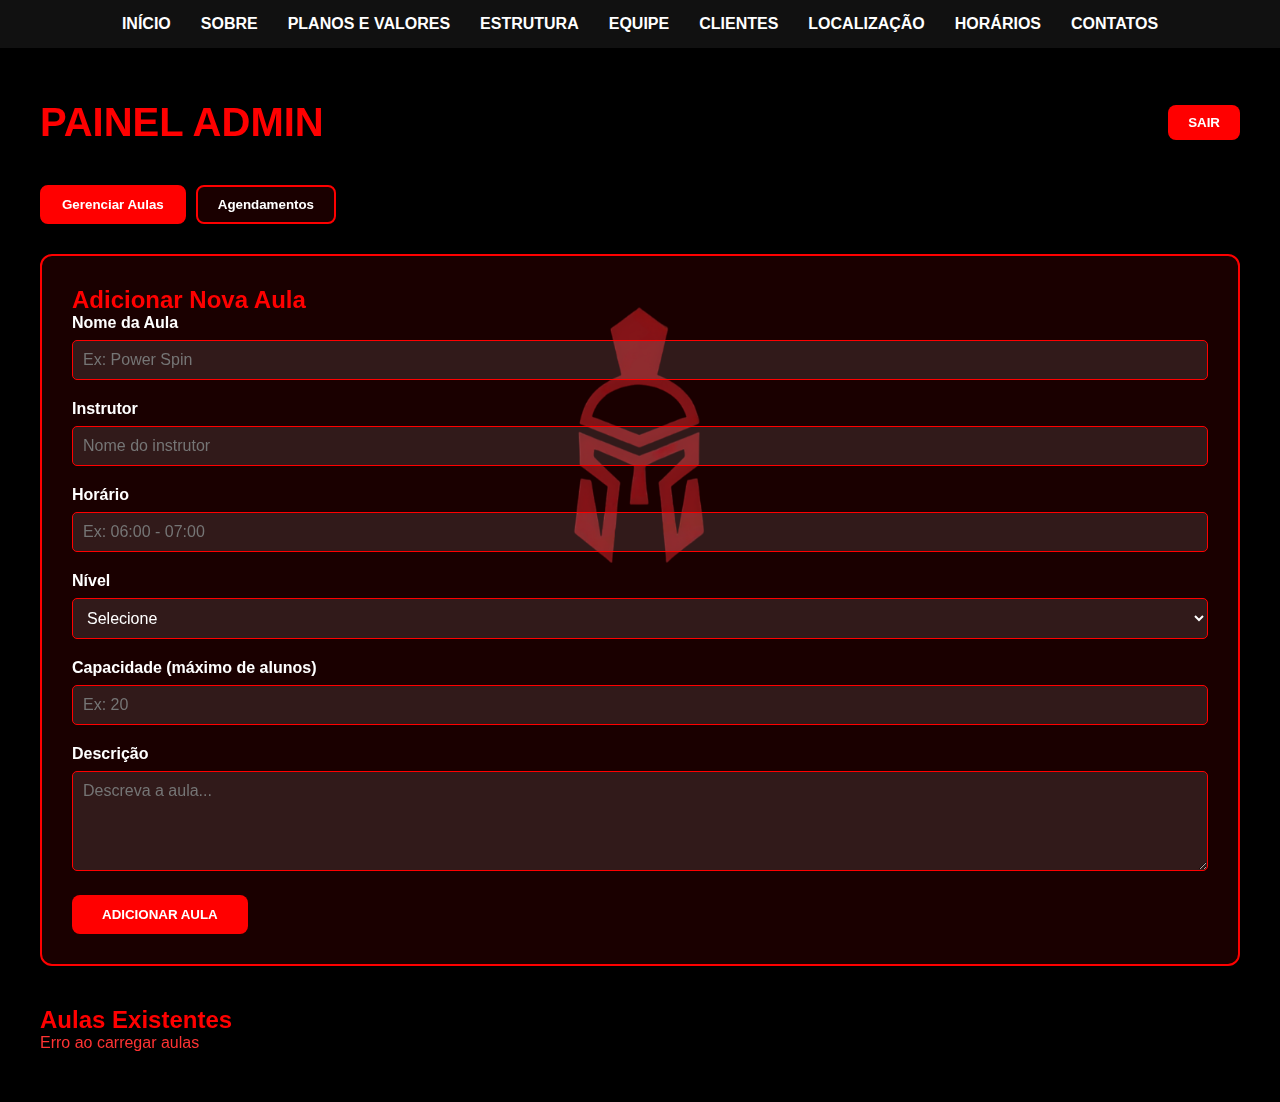
<file: admin.html>
<!DOCTYPE html>
<html lang="pt-BR">
<head>
    <meta charset="UTF-8">
    <meta name="viewport" content="width=device-width, initial-scale=1.0">
    <link rel="stylesheet" href="style/style.css">
    <title>Painel Admin - Sparten</title>
    <style>
        .admin-container {
            min-height: 100vh;

            padding: 100px 20px 50px;
        }

        .admin-header {
            max-width: 1200px;
            margin: 0 auto 40px;
            display: flex;
            justify-content: space-between;
            align-items: center;
            flex-wrap: wrap;
            gap: 20px;
        }

        .admin-header h1 {
            font-size: 2.5rem;
            color: #ff0000;
            margin: 0;
        }

        .btn-sair {
            background: #ff0000;
            color: #fff;
            padding: 10px 20px;
            border: none;
            border-radius: 8px;
            cursor: pointer;
            font-weight: bold;
            transition: all 0.3s;
        }

        .btn-sair:hover {
            background: #ff3333;
            box-shadow: 0 0 15px rgba(255, 0, 0, 0.5);
        }

        .admin-content {
            max-width: 1200px;
            margin: 0 auto;
        }

        .admin-tabs {
            display: flex;
            gap: 10px;
            margin-bottom: 30px;
            flex-wrap: wrap;
        }

        .tab-btn {
            background: rgba(255, 0, 0, 0.1);
            border: 2px solid #ff0000;
            color: #fff;
            padding: 10px 20px;
            border-radius: 8px;
            cursor: pointer;
            font-weight: bold;
            transition: all 0.3s;
        }

        .tab-btn.ativo {
            background: #ff0000;
            color: #fff;
        }

        .tab-btn:hover {
            background: #ff0000;
            color: #fff;
        }

        .tab-content {
            display: none;
        }

        .tab-content.ativo {
            display: block;
        }

        .form-aula {
            background: rgba(255, 0, 0, 0.1);
            border: 2px solid #ff0000;
            border-radius: 12px;
            padding: 30px;
            margin-bottom: 30px;
        }

        .form-group {
            margin-bottom: 20px;
        }

        .form-group label {
            display: block;
            color: #fff;
            font-weight: bold;
            margin-bottom: 8px;
        }

        .form-group input,
        .form-group select,
        .form-group textarea {
            width: 100%;
            padding: 10px;
            background: rgba(255, 255, 255, 0.1);
            border: 1px solid #ff0000;
            border-radius: 5px;
            color: #fff;
            font-size: 1rem;
        }

        .form-group textarea {
            resize: vertical;
            min-height: 100px;
        }

        .form-group input:focus,
        .form-group select:focus,
        .form-group textarea:focus {
            outline: none;
            background: rgba(255, 255, 255, 0.15);
            box-shadow: 0 0 10px rgba(255, 0, 0, 0.5);
        }

        .btn-submit {
            background: #ff0000;
            color: #fff;
            border: none;
            padding: 12px 30px;
            border-radius: 8px;
            cursor: pointer;
            font-weight: bold;
            transition: all 0.3s;
            text-transform: uppercase;
        }

        .btn-submit:hover {
            background: #ff3333;
            box-shadow: 0 0 15px rgba(255, 0, 0, 0.5);
        }

        .tabela {
            width: 100%;
            border-collapse: collapse;
            background: rgba(255, 0, 0, 0.1);
            border-radius: 8px;
            overflow: hidden;
        }

        .tabela th {
            background: rgba(255, 0, 0, 0.2);
            color: #ff0000;
            padding: 15px;
            text-align: left;
            font-weight: bold;
            border-bottom: 2px solid #ff0000;
        }

        .tabela td {
            color: #fff;
            padding: 12px 15px;
            border-bottom: 1px solid rgba(255, 0, 0, 0.2);
        }

        .tabela tr:hover {
            background: rgba(255, 0, 0, 0.15);
        }

        .btn-acao {
            background: #ff0000;
            color: #fff;
            border: none;
            padding: 6px 12px;
            border-radius: 4px;
            cursor: pointer;
            font-size: 0.85rem;
            margin-right: 5px;
            transition: all 0.3s;
        }

        .btn-acao:hover {
            background: #ff3333;
        }

        .btn-acao.verde {
            background: #0f0;
            color: #000;
        }

        .btn-acao.verde:hover {
            background: #0f0;
        }

        .btn-acao.vermelho {
            background: #f44336;
        }

        .btn-acao.vermelho:hover {
            background: #d32f2f;
        }

        .filtro-container {
            margin-bottom: 20px;
            display: flex;
            gap: 10px;
            flex-wrap: wrap;
        }

        .filtro-container button {
            background: rgba(255, 0, 0, 0.1);
            border: 2px solid #ff0000;
            color: #fff;
            padding: 8px 15px;
            border-radius: 5px;
            cursor: pointer;
            transition: all 0.3s;
        }

        .filtro-container button.ativo {
            background: #ff0000;
        }

        .filtro-container button:hover {
            background: #ff0000;
        }

        .loading {
            text-align: center;
            color: #ff0000;
            padding: 20px;
        }

        .mensagem {
            padding: 15px;
            border-radius: 8px;
            margin-bottom: 20px;
            display: none;
        }

        .mensagem.sucesso {
            background: rgba(0, 255, 0, 0.2);
            color: #0f0;
            border: 1px solid #0f0;
        }

        .mensagem.erro {
            background: rgba(255, 0, 0, 0.2);
            color: #ff3333;
            border: 1px solid #ff3333;
        }

        @media (max-width: 768px) {
            .admin-header {
                flex-direction: column;
                align-items: flex-start;
            }

            .tabela {
                font-size: 0.9rem;
            }

            .tabela th,
            .tabela td {
                padding: 8px;
            }

            .btn-acao {
                padding: 4px 8px;
                font-size: 0.75rem;
            }
        }
    </style>
</head>
<body>
    <!-- Logo flutuante -->
    <img src="images/PNGlogo-Photoroom.png" alt="Logo" class="logo-flutuante-global">

    <!-- Header fixo -->
    <header>    
        <button class="menu-btn">•••</button>
        <ul class="menu">
            <li><a href="index.html#inicio">INÍCIO</a></li>
            <li><a href="index.html#sobre">SOBRE</a></li>
            <li><a href="index.html#planos">PLANOS E VALORES</a></li>
            <li><a href="index.html#estrutura">ESTRUTURA</a></li>
            <li><a href="index.html#equipe">EQUIPE</a></li>
            <li><a href="index.html#clientes">CLIENTES</a></li>
            <li><a href="index.html#localizacao">LOCALIZAÇÃO</a></li>
            <li><a href="index.html#horarios">HORÁRIOS</a></li>
            <li><a href="index.html#contatos">CONTATOS</a></li>
        </ul>
    </header>

    <div class="admin-container">
        <div class="admin-header">
            <h1>PAINEL ADMIN</h1>
            <button class="btn-sair" onclick="sair()">SAIR</button>
        </div>

        <div class="admin-content">
            <div class="mensagem" id="mensagem"></div>

            <!-- Abas -->
            <div class="admin-tabs">
                <button class="tab-btn ativo" onclick="abrirAba('aulas')">Gerenciar Aulas</button>
                <button class="tab-btn" onclick="abrirAba('agendamentos')">Agendamentos</button>
            </div>

            <!-- AULAS -->
            <div id="aulas" class="tab-content ativo">
                <div class="form-aula">
                    <h2 style="color: #ff0000; margin-top: 0;">Adicionar Nova Aula</h2>
                    <form id="formAula">
                        <div class="form-group">
                            <label>Nome da Aula</label>
                            <input type="text" id="nome" placeholder="Ex: Power Spin" required>
                        </div>
                        <div class="form-group">
                            <label>Instrutor</label>
                            <input type="text" id="instrutor" placeholder="Nome do instrutor" required>
                        </div>
                        <div class="form-group">
                            <label>Horário</label>
                            <input type="text" id="horario" placeholder="Ex: 06:00 - 07:00" required>
                        </div>
                        <div class="form-group">
                            <label>Nível</label>
                            <select id="nivel" required>
                                <option value="">Selecione</option>
                                <option value="Iniciante">Iniciante</option>
                                <option value="Intermediário">Intermediário</option>
                                <option value="Avançado">Avançado</option>
                            </select>
                        </div>
                        <div class="form-group">
                            <label>Capacidade (máximo de alunos)</label>
                            <input type="number" id="capacidade" min="1" placeholder="Ex: 20" required>
                        </div>
                        <div class="form-group">
                            <label>Descrição</label>
                            <textarea id="descricao" placeholder="Descreva a aula..."></textarea>
                        </div>
                        <button type="submit" class="btn-submit">ADICIONAR AULA</button>
                    </form>
                </div>

                <h2 style="color: #ff0000; margin-top: 40px;">Aulas Existentes</h2>
                <div class="loading" id="loadingAulas">Carregando aulas...</div>
                <div id="aulasTabela"></div>
            </div>

            <!-- AGENDAMENTOS -->
            <div id="agendamentos" class="tab-content">
                <div class="filtro-container">
                    <button class="ativo" onclick="filtrarAgendamentos('confirmado')">Confirmados</button>
                    <button onclick="filtrarAgendamentos('realizado')">Realizados</button>
                    <button onclick="filtrarAgendamentos('cancelado')">Cancelados</button>
                    <button onclick="filtrarAgendamentos('todos')">Todos</button>
                </div>

                <div class="loading" id="loadingAgendamentos">Carregando agendamentos...</div>
                <div id="agendamentosTabela"></div>
            </div>
        </div>
    </div>

    <script src="style/script.js" defer></script>
    <script>
        const formAula = document.getElementById('formAula');

        formAula.addEventListener('submit', async (e) => {
            e.preventDefault();

            const nome = document.getElementById('nome').value;
            const instrutor = document.getElementById('instrutor').value;
            const horario = document.getElementById('horario').value;
            const nivel = document.getElementById('nivel').value;
            const capacidade = document.getElementById('capacidade').value;
            const descricao = document.getElementById('descricao').value;

            try {
                const formData = new FormData();
                formData.append('nome', nome);
                formData.append('instrutor', instrutor);
                formData.append('horario', horario);
                formData.append('nivel', nivel);
                formData.append('capacidade', capacidade);
                formData.append('descricao', descricao);

                const response = await fetch('api/admin_aulas.php?acao=adicionar', {
                    method: 'POST',
                    body: formData
                });

                const data = await response.json();

                if (data.sucesso) {
                    mostrarMensagem('Aula adicionada com sucesso!', 'sucesso');
                    formAula.reset();
                    carregarAulas();
                } else {
                    mostrarMensagem(data.mensagem, 'erro');
                }
            } catch (erro) {
                mostrarMensagem('Erro ao adicionar aula', 'erro');
                console.error(erro);
            }
        });

        async function carregarAulas() {
            const container = document.getElementById('aulasTabela');
            const loading = document.getElementById('loadingAulas');

            try {
                const response = await fetch('api/admin_aulas.php');
                const data = await response.json();

                loading.style.display = 'none';

                if (data.sucesso && data.dados.length > 0) {
                    let html = '<table class="tabela"><thead><tr><th>Nome</th><th>Instrutor</th><th>Horário</th><th>Nível</th><th>Capacidade</th><th>Status</th><th>Ações</th></tr></thead><tbody>';
                    data.dados.forEach(aula => {
                        html += `
                            <tr>
                                <td>${aula.nome}</td>
                                <td>${aula.instrutor}</td>
                                <td>${aula.horario}</td>
                                <td>${aula.nivel}</td>
                                <td>${aula.capacidade}</td>
                                <td>${aula.ativo === 'sim' ? '<span style="color: #0f0;">Ativo</span>' : '<span style="color: #ff3333;">Inativo</span>'}</td>
                                <td>
                                    <button class="btn-acao verde" onclick="toggleAula(${aula.id})">${aula.ativo === 'sim' ? 'Desativar' : 'Ativar'}</button>
                                    <button class="btn-acao vermelho" onclick="deletarAula(${aula.id})">Deletar</button>
                                </td>
                            </tr>
                        `;
                    });
                    html += '</tbody></table>';
                    container.innerHTML = html;
                } else {
                    container.innerHTML = '<p style="color: #fff;">Nenhuma aula cadastrada</p>';
                }
            } catch (erro) {
                loading.style.display = 'none';
                container.innerHTML = '<p style="color: #ff3333;">Erro ao carregar aulas</p>';
                console.error(erro);
            }
        }

        async function toggleAula(aulaId) {
            try {
                const formData = new FormData();
                formData.append('id', aulaId);

                const response = await fetch('api/admin_aulas.php?acao=toggle', {
                    method: 'POST',
                    body: formData
                });

                const data = await response.json();

                if (data.sucesso) {
                    mostrarMensagem('Status atualizado!', 'sucesso');
                    carregarAulas();
                } else {
                    mostrarMensagem(data.mensagem, 'erro');
                }
            } catch (erro) {
                mostrarMensagem('Erro ao atualizar', 'erro');
            }
        }

        async function deletarAula(aulaId) {
            if (!confirm('Tem certeza que deseja deletar esta aula?')) return;

            try {
                const formData = new FormData();
                formData.append('id', aulaId);

                const response = await fetch('api/admin_aulas.php?acao=deletar', {
                    method: 'POST',
                    body: formData
                });

                const data = await response.json();

                if (data.sucesso) {
                    mostrarMensagem('Aula deletada!', 'sucesso');
                    carregarAulas();
                } else {
                    mostrarMensagem(data.mensagem, 'erro');
                }
            } catch (erro) {
                mostrarMensagem('Erro ao deletar', 'erro');
            }
        }

        async function carregarAgendamentos(filtro = 'confirmado') {
            const container = document.getElementById('agendamentosTabela');
            const loading = document.getElementById('loadingAgendamentos');

            try {
                const response = await fetch(`api/admin_agendamentos.php?filtro=${filtro}`);
                const data = await response.json();

                loading.style.display = 'none';

                if (data.sucesso && data.dados.length > 0) {
                    let html = '<table class="tabela"><thead><tr><th>Código</th><th>Nome</th><th>Email</th><th>Data</th><th>Horário</th><th>Status</th><th>Ações</th></tr></thead><tbody>';
                    data.dados.forEach(agendamento => {
                        html += `
                            <tr>
                                <td><strong>${agendamento.codigo_unico}</strong></td>
                                <td>${agendamento.nome}</td>
                                <td>${agendamento.email}</td>
                                <td>${agendamento.data_agendamento}</td>
                                <td>${agendamento.horario}</td>
                                <td>${agendamento.status}</td>
                                <td>
                                    ${agendamento.status === 'confirmado' ? `
                                        <button class="btn-acao verde" onclick="marcarRealizado(${agendamento.id})">Realizado</button>
                                        <button class="btn-acao vermelho" onclick="cancelarAgendamento(${agendamento.id})">Cancelar</button>
                                    ` : `
                                        <button class="btn-acao vermelho" onclick="deletarAgendamento(${agendamento.id})">Deletar</button>
                                    `}
                                </td>
                            </tr>
                        `;
                    });
                    html += '</tbody></table>';
                    container.innerHTML = html;
                } else {
                    container.innerHTML = '<p style="color: #fff;">Nenhum agendamento encontrado</p>';
                }
            } catch (erro) {
                loading.style.display = 'none';
                container.innerHTML = '<p style="color: #ff3333;">Erro ao carregar agendamentos</p>';
                console.error(erro);
            }
        }

        async function marcarRealizado(agendamentoId) {
            try {
                const formData = new FormData();
                formData.append('id', agendamentoId);

                const response = await fetch('api/admin_agendamentos.php?acao=realizado', {
                    method: 'POST',
                    body: formData
                });

                const data = await response.json();

                if (data.sucesso) {
                    mostrarMensagem('Marcado como realizado!', 'sucesso');
                    carregarAgendamentos('confirmado');
                } else {
                    mostrarMensagem(data.mensagem, 'erro');
                }
            } catch (erro) {
                mostrarMensagem('Erro ao atualizar', 'erro');
            }
        }

        async function cancelarAgendamento(agendamentoId) {
            if (!confirm('Cancelar este agendamento?')) return;

            try {
                const formData = new FormData();
                formData.append('id', agendamentoId);

                const response = await fetch('api/admin_agendamentos.php?acao=cancelar', {
                    method: 'POST',
                    body: formData
                });

                const data = await response.json();

                if (data.sucesso) {
                    mostrarMensagem('Agendamento cancelado!', 'sucesso');
                    carregarAgendamentos('confirmado');
                } else {
                    mostrarMensagem(data.mensagem, 'erro');
                }
            } catch (erro) {
                mostrarMensagem('Erro ao cancelar', 'erro');
            }
        }

        async function deletarAgendamento(agendamentoId) {
            if (!confirm('Deletar este agendamento?')) return;

            try {
                const formData = new FormData();
                formData.append('id', agendamentoId);

                const response = await fetch('api/admin_agendamentos.php?acao=deletar', {
                    method: 'POST',
                    body: formData
                });

                const data = await response.json();

                if (data.sucesso) {
                    mostrarMensagem('Agendamento deletado!', 'sucesso');
                    carregarAgendamentos('todos');
                } else {
                    mostrarMensagem(data.mensagem, 'erro');
                }
            } catch (erro) {
                mostrarMensagem('Erro ao deletar', 'erro');
            }
        }

        function abrirAba(aba) {
            document.querySelectorAll('.tab-content').forEach(el => el.classList.remove('ativo'));
            document.querySelectorAll('.tab-btn').forEach(el => el.classList.remove('ativo'));
            
            document.getElementById(aba).classList.add('ativo');
            event.target.classList.add('ativo');

            if (aba === 'aulas') {
                carregarAulas();
            } else if (aba === 'agendamentos') {
                carregarAgendamentos('confirmado');
            }
        }

        function filtrarAgendamentos(filtro) {
            document.querySelectorAll('.filtro-container button').forEach(btn => btn.classList.remove('ativo'));
            event.target.classList.add('ativo');
            carregarAgendamentos(filtro);
        }

        function mostrarMensagem(texto, tipo) {
            const msg = document.getElementById('mensagem');
            msg.textContent = texto;
            msg.className = 'mensagem ' + tipo;
            msg.style.display = 'block';
            setTimeout(() => msg.style.display = 'none', 3000);
        }

        function sair() {
            if (confirm('Deseja sair?')) {
                window.location.href = 'index.html';
            }
        }

        // Carregar aulas ao abrir
        carregarAulas();
    </script>
</body>
</html>
</file>
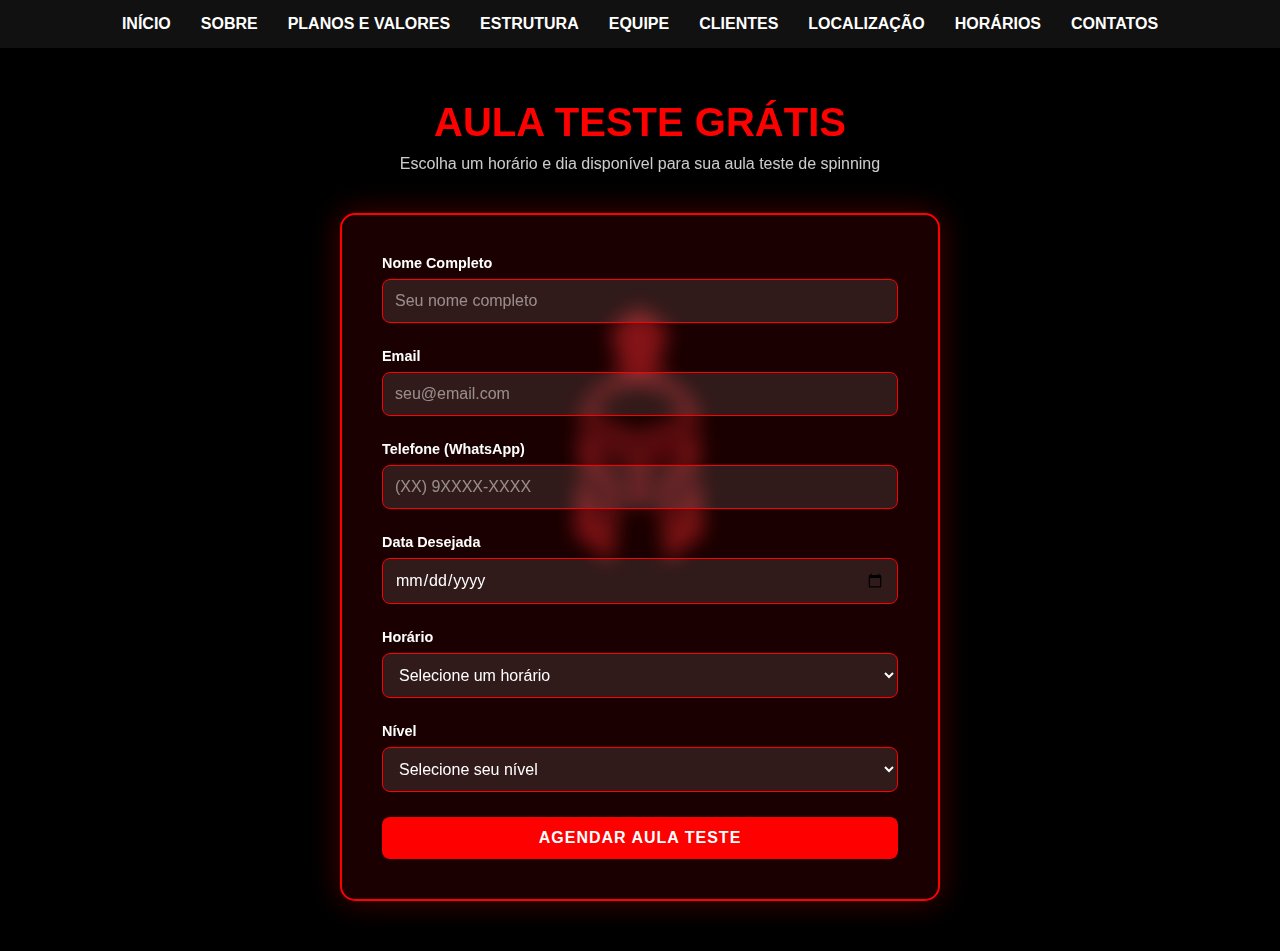
<file: agendar-teste.html>
<!DOCTYPE html>
<html lang="pt-BR">
<head>
    <meta charset="UTF-8">
    <meta name="viewport" content="width=device-width, initial-scale=1.0">
    <link rel="stylesheet" href="style/style.css">
    <title>Agendar Aula Teste - Sparten</title>
    <style>
        .agendar-container {
            min-height: 100vh;
            padding: 100px 20px 50px;
        }

        .agendar-content {
            max-width: 600px;
            margin: 0 auto;
        }

        .agendar-content h1 {
            font-size: 2.5rem;
            color: #ff0000;
            margin-bottom: 10px;
            text-align: center;
        }

        .agendar-content p {
            color: #fff;
            text-align: center;
            margin-bottom: 40px;
            opacity: 0.8;
        }

        .agendar-form {
            background: rgba(255, 0, 0, 0.1);
            backdrop-filter: blur(10px);
            border: 2px solid #ff0000;
            border-radius: 15px;
            padding: 40px;
            box-shadow: 0 0 30px rgba(255, 0, 0, 0.3);
        }

        .form-group {
            margin-bottom: 25px;
        }

        .form-group label {
            display: block;
            color: #fff;
            font-weight: bold;
            margin-bottom: 8px;
            font-size: 0.9rem;
        }

        .form-group input,
        .form-group select {
            width: 100%;
            padding: 12px;
            background: rgba(255, 255, 255, 0.1);
            border: 1px solid #ff0000;
            border-radius: 8px;
            color: #fff;
            font-size: 1rem;
            transition: all 0.3s;
        }

        .form-group input:focus,
        .form-group select:focus {
            outline: none;
            background: rgba(255, 255, 255, 0.15);
            box-shadow: 0 0 10px rgba(255, 0, 0, 0.5);
        }

        .form-group input::placeholder {
            color: rgba(255, 255, 255, 0.5);
        }

        .form-group select option {
            background: #1c1c1c;
            color: #fff;
        }

        .btn-submit {
            width: 100%;
            padding: 12px;
            background: #ff0000;
            color: #fff;
            border: none;
            border-radius: 8px;
            font-size: 1rem;
            font-weight: bold;
            cursor: pointer;
            transition: all 0.3s;
            text-transform: uppercase;
            letter-spacing: 1px;
        }

        .btn-submit:hover {
            background: #ff3333;
            box-shadow: 0 0 20px rgba(255, 0, 0, 0.5);
            transform: translateY(-2px);
        }

        .mensagem {
            padding: 15px;
            border-radius: 8px;
            margin-bottom: 20px;
            text-align: center;
            display: none;
        }

        .mensagem.sucesso {
            background: rgba(0, 255, 0, 0.2);
            color: #0f0;
            border: 1px solid #0f0;
        }

        .mensagem.erro {
            background: rgba(255, 0, 0, 0.2);
            color: #ff3333;
            border: 1px solid #ff3333;
        }

        .codigo-resultado {
            background: rgba(0, 255, 0, 0.1);
            border: 2px solid #0f0;
            border-radius: 8px;
            padding: 20px;
            text-align: center;
            display: none;
            margin-top: 20px;
        }

        .codigo-resultado h2 {
            color: #0f0;
            margin-bottom: 10px;
        }

        .codigo-resultado .codigo {
            font-size: 1.5rem;
            font-weight: bold;
            color: #0f0;
            font-family: monospace;
            padding: 10px;
            background: rgba(0, 0, 0, 0.3);
            border-radius: 5px;
            margin: 10px 0;
        }

        .codigo-resultado p {
            color: #fff;
            margin: 10px 0;
        }

        .btn-copiar {
            background: #0f0;
            color: #000;
            padding: 8px 20px;
            border: none;
            border-radius: 5px;
            cursor: pointer;
            font-weight: bold;
            margin-top: 10px;
            transition: all 0.3s;
        }

        .btn-copiar:hover {
            background: #0f0;
            transform: scale(1.05);
        }

        .loading {
            display: none;
            text-align: center;
            color: #ff0000;
        }

        .btn-voltar {
            display: inline-block;
            margin-top: 20px;
            color: #ff0000;
            text-decoration: none;
            font-weight: bold;
            transition: color 0.3s;
        }

        .btn-voltar:hover {
            color: #ff3333;
        }
    </style>
</head>
<body>
    <!-- Logo flutuante -->
    <img src="images/PNGlogo-Photoroom.png" alt="Logo" class="logo-flutuante-global">

    <!-- Header fixo -->
    <header>    
        <button class="menu-btn">•••</button>
        <ul class="menu">
            <li><a href="index.html#inicio">INÍCIO</a></li>
            <li><a href="index.html#sobre">SOBRE</a></li>
            <li><a href="index.html#planos">PLANOS E VALORES</a></li>
            <li><a href="index.html#estrutura">ESTRUTURA</a></li>
            <li><a href="index.html#equipe">EQUIPE</a></li>
            <li><a href="index.html#clientes">CLIENTES</a></li>
            <li><a href="index.html#localizacao">LOCALIZAÇÃO</a></li>
            <li><a href="index.html#horarios">HORÁRIOS</a></li>
            <li><a href="index.html#contatos">CONTATOS</a></li>
        </ul>
    </header>

    <div class="agendar-container">
        <div class="agendar-content">
            <h1>AULA TESTE GRÁTIS</h1>
            <p>Escolha um horário e dia disponível para sua aula teste de spinning</p>

            <form class="agendar-form" id="formAgendar">
                <div class="mensagem" id="mensagem"></div>

                <div class="form-group">
                    <label for="nome">Nome Completo</label>
                    <input type="text" id="nome" name="nome" placeholder="Seu nome completo" required>
                </div>

                <div class="form-group">
                    <label for="email">Email</label>
                    <input type="email" id="email" name="email" placeholder="seu@email.com" required>
                </div>

                <div class="form-group">
                    <label for="telefone">Telefone (WhatsApp)</label>
                    <input type="tel" id="telefone" name="telefone" placeholder="(XX) 9XXXX-XXXX" required>
                </div>

                <div class="form-group">
                    <label for="data">Data Desejada</label>
                    <input type="date" id="data" name="data" required>
                </div>

                <div class="form-group">
                    <label for="horario">Horário</label>
                    <select id="horario" name="horario" required>
                        <option value="">Selecione um horário</option>
                        <option value="06:00 - 07:00">06:00 - 07:00</option>
                        <option value="07:30 - 08:30">07:30 - 08:30</option>
                        <option value="18:00 - 19:00">18:00 - 19:00</option>
                        <option value="19:30 - 20:30">19:30 - 20:30</option>
                    </select>
                </div>

                <div class="form-group">
                    <label for="nivel">Nível</label>
                    <select id="nivel" name="nivel" required>
                        <option value="">Selecione seu nível</option>
                        <option value="Iniciante">Iniciante</option>
                        <option value="Intermediário">Intermediário</option>
                        <option value="Avançado">Avançado</option>
                    </select>
                </div>

                <div class="loading" id="loading">
                    <p>Agendando sua aula...</p>
                </div>

                <button type="submit" class="btn-submit">AGENDAR AULA TESTE</button>
            </form>

            <div class="codigo-resultado" id="codigoResultado">
                <h2>✓ Agendamento Confirmado!</h2>
                <p>Seu código de agendamento:</p>
                <div class="codigo" id="codigoTexto">SPIN-XXXXX</div>
                <p>Guarde este código! Você precisará dele na academia.</p>
                <button class="btn-copiar" onclick="copiarCodigo()">COPIAR CÓDIGO</button>
                <p style="margin-top: 15px; font-size: 0.9rem;">Você receberá um email com os detalhes do agendamento.</p>
                <a href="index.html" class="btn-voltar">← Voltar ao início</a>
            </div>
        </div>
    </div>

    <script src="style/script.js" defer></script>
    <script>
        // Definir data mínima como hoje
        const inputData = document.getElementById('data');
        const hoje = new Date().toISOString().split('T')[0];
        inputData.min = hoje;

        const formAgendar = document.getElementById('formAgendar');
        const mensagem = document.getElementById('mensagem');
        const loading = document.getElementById('loading');
        const codigoResultado = document.getElementById('codigoResultado');

        formAgendar.addEventListener('submit', async (e) => {
            e.preventDefault();

            const nome = document.getElementById('nome').value;
            const email = document.getElementById('email').value;
            const telefone = document.getElementById('telefone').value;
            const data = document.getElementById('data').value;
            const horario = document.getElementById('horario').value;
            const nivel = document.getElementById('nivel').value;

            if (!nome || !email || !telefone || !data || !horario || !nivel) {
                mostrarMensagem('Preencha todos os campos', 'erro');
                return;
            }

            loading.style.display = 'block';
            codigoResultado.style.display = 'none';

            try {
                const formData = new FormData();
                formData.append('nome', nome);
                formData.append('email', email);
                formData.append('telefone', telefone);
                formData.append('data', data);
                formData.append('horario', horario);
                formData.append('nivel', nivel);

                const response = await fetch('api/agendar_teste.php', {
                    method: 'POST',
                    body: formData
                });

                const data_resposta = await response.json();

                if (data_resposta.sucesso) {
                    document.getElementById('codigoTexto').textContent = data_resposta.dados.codigo_unico;
                    codigoResultado.style.display = 'block';
                    formAgendar.style.display = 'none';
                    mostrarMensagem('', 'sucesso');
                } else {
                    mostrarMensagem(data_resposta.mensagem, 'erro');
                }
            } catch (erro) {
                mostrarMensagem('Erro ao agendar. Tente novamente.', 'erro');
                console.error(erro);
            } finally {
                loading.style.display = 'none';
            }
        });

        function mostrarMensagem(texto, tipo) {
            if (texto) {
                mensagem.textContent = texto;
                mensagem.className = 'mensagem ' + tipo;
                mensagem.style.display = 'block';
            } else {
                mensagem.style.display = 'none';
            }
        }

        function copiarCodigo() {
            const codigo = document.getElementById('codigoTexto').textContent;
            navigator.clipboard.writeText(codigo).then(() => {
                alert('Código copiado para a área de transferência!');
            });
        }
    </script>
</body>
</html>
</file>
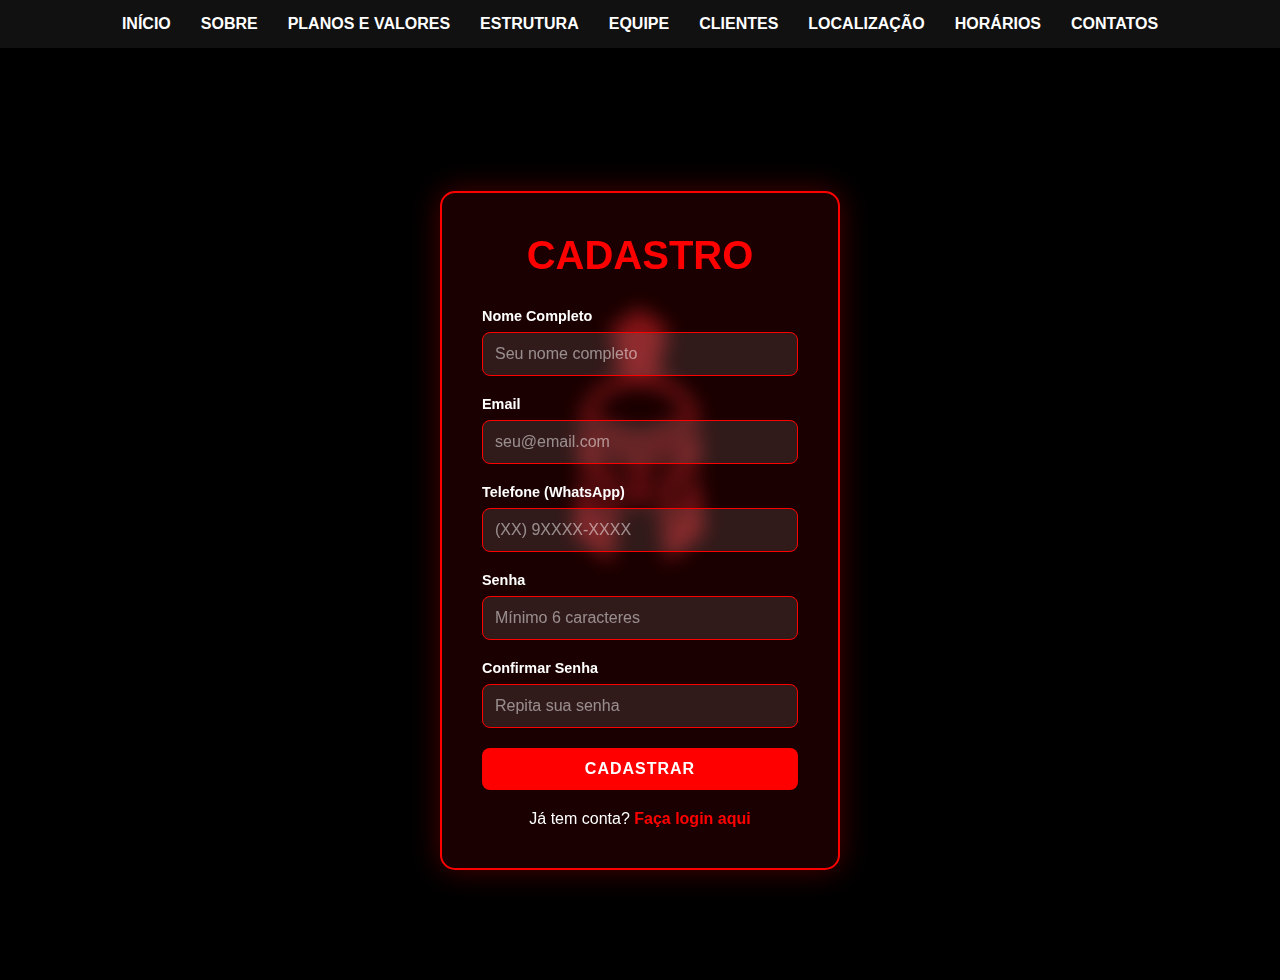
<file: cadastro.html>
<!DOCTYPE html>
<html lang="pt-BR">
<head>
    <meta charset="UTF-8">
    <meta name="viewport" content="width=device-width, initial-scale=1.0">
    <link rel="stylesheet" href="style/style.css">
    <title>Cadastro - Sparten</title>
    <style>
        .auth-container {
            min-height: 100vh;
            display: flex;
            justify-content: center;
            align-items: center;

            padding: 20px;
            margin-top: 80px;
        }

        .auth-form {
            background: rgba(255, 0, 0, 0.1);
            backdrop-filter: blur(10px);
            border: 2px solid #ff0000;
            border-radius: 15px;
            padding: 40px;
            width: 100%;
            max-width: 400px;
            box-shadow: 0 0 30px rgba(255, 0, 0, 0.3);
        }

        .auth-form h1 {
            font-size: 2.5rem;
            color: #ff0000;
            margin-bottom: 30px;
            text-align: center;
        }

        .form-group {
            margin-bottom: 20px;
        }

        .form-group label {
            display: block;
            color: #fff;
            font-weight: bold;
            margin-bottom: 8px;
            font-size: 0.9rem;
        }

        .form-group input {
            width: 100%;
            padding: 12px;
            background: rgba(255, 255, 255, 0.1);
            border: 1px solid #ff0000;
            border-radius: 8px;
            color: #fff;
            font-size: 1rem;
            transition: all 0.3s;
        }

        .form-group input:focus {
            outline: none;
            background: rgba(255, 255, 255, 0.15);
            box-shadow: 0 0 10px rgba(255, 0, 0, 0.5);
        }

        .form-group input::placeholder {
            color: rgba(255, 255, 255, 0.5);
        }

        .btn-submit {
            width: 100%;
            padding: 12px;
            background: #ff0000;
            color: #fff;
            border: none;
            border-radius: 8px;
            font-size: 1rem;
            font-weight: bold;
            cursor: pointer;
            transition: all 0.3s;
            text-transform: uppercase;
            letter-spacing: 1px;
        }

        .btn-submit:hover {
            background: #ff3333;
            box-shadow: 0 0 20px rgba(255, 0, 0, 0.5);
            transform: translateY(-2px);
        }

        .btn-submit:active {
            transform: translateY(0);
        }

        .auth-link {
            text-align: center;
            margin-top: 20px;
            color: #fff;
        }

        .auth-link a {
            color: #ff0000;
            text-decoration: none;
            font-weight: bold;
            transition: color 0.3s;
        }

        .auth-link a:hover {
            color: #ff3333;
        }

        .mensagem {
            padding: 12px;
            border-radius: 8px;
            margin-bottom: 20px;
            text-align: center;
            display: none;
        }

        .mensagem.sucesso {
            background: rgba(0, 255, 0, 0.2);
            color: #0f0;
            border: 1px solid #0f0;
        }

        .mensagem.erro {
            background: rgba(255, 0, 0, 0.2);
            color: #ff3333;
            border: 1px solid #ff3333;
        }

        .loading {
            display: none;
            text-align: center;
            color: #ff0000;
        }
    </style>
</head>
<body>
    <!-- Logo flutuante -->
    <img src="images/PNGlogo-Photoroom.png" alt="Logo" class="logo-flutuante-global">

    <!-- Header fixo -->
    <header>    
        <button class="menu-btn">•••</button>
        <ul class="menu">
            <li><a href="index.html#inicio">INÍCIO</a></li>
            <li><a href="index.html#sobre">SOBRE</a></li>
            <li><a href="index.html#planos">PLANOS E VALORES</a></li>
            <li><a href="index.html#estrutura">ESTRUTURA</a></li>
            <li><a href="index.html#equipe">EQUIPE</a></li>
            <li><a href="index.html#clientes">CLIENTES</a></li>
            <li><a href="index.html#localizacao">LOCALIZAÇÃO</a></li>
            <li><a href="index.html#horarios">HORÁRIOS</a></li>
            <li><a href="index.html#contatos">CONTATOS</a></li>
        </ul>
    </header>

    <div class="auth-container">
        <form class="auth-form" id="formCadastro">
            <h1>CADASTRO</h1>
            
            <div class="mensagem" id="mensagem"></div>

            <div class="form-group">
                <label for="nome">Nome Completo</label>
                <input type="text" id="nome" name="nome" placeholder="Seu nome completo" required>
            </div>

            <div class="form-group">
                <label for="email">Email</label>
                <input type="email" id="email" name="email" placeholder="seu@email.com" required>
            </div>

            <div class="form-group">
                <label for="telefone">Telefone (WhatsApp)</label>
                <input type="tel" id="telefone" name="telefone" placeholder="(XX) 9XXXX-XXXX" required>
            </div>

            <div class="form-group">
                <label for="senha">Senha</label>
                <input type="password" id="senha" name="senha" placeholder="Mínimo 6 caracteres" required>
            </div>

            <div class="form-group">
                <label for="confirmar_senha">Confirmar Senha</label>
                <input type="password" id="confirmar_senha" name="confirmar_senha" placeholder="Repita sua senha" required>
            </div>

            <div class="loading" id="loading">
                <p>Cadastrando...</p>
            </div>

            <button type="submit" class="btn-submit">CADASTRAR</button>

            <div class="auth-link">
                Já tem conta? <a href="login.html">Faça login aqui</a>
            </div>
        </form>
    </div>

    <script src="style/script.js" defer></script>
    <script>
        const formCadastro = document.getElementById('formCadastro');
        const mensagem = document.getElementById('mensagem');
        const loading = document.getElementById('loading');

        formCadastro.addEventListener('submit', async (e) => {
            e.preventDefault();

            const nome = document.getElementById('nome').value;
            const email = document.getElementById('email').value;
            const telefone = document.getElementById('telefone').value;
            const senha = document.getElementById('senha').value;
            const confirmar_senha = document.getElementById('confirmar_senha').value;

            // Validações básicas
            if (nome.length < 3) {
                mostrarMensagem('Nome deve ter pelo menos 3 caracteres', 'erro');
                return;
            }

            if (senha.length < 6) {
                mostrarMensagem('Senha deve ter pelo menos 6 caracteres', 'erro');
                return;
            }

            if (senha !== confirmar_senha) {
                mostrarMensagem('Senhas não conferem', 'erro');
                return;
            }

            loading.style.display = 'block';

            try {
                const formData = new FormData();
                formData.append('nome', nome);
                formData.append('email', email);
                formData.append('telefone', telefone);
                formData.append('senha', senha);
                formData.append('confirmar_senha', confirmar_senha);

                const response = await fetch('api/cadastro.php', {
                    method: 'POST',
                    body: formData
                });

                const data = await response.json();

                if (data.sucesso) {
                    mostrarMensagem('Cadastro realizado com sucesso! Redirecionando...', 'sucesso');
                    setTimeout(() => {
                        window.location.href = 'dashboard.html';
                    }, 2000);
                } else {
                    mostrarMensagem(data.mensagem, 'erro');
                }
            } catch (erro) {
                mostrarMensagem('Erro ao cadastrar. Tente novamente.', 'erro');
                console.error(erro);
            } finally {
                loading.style.display = 'none';
            }
        });

        function mostrarMensagem(texto, tipo) {
            mensagem.textContent = texto;
            mensagem.className = 'mensagem ' + tipo;
            mensagem.style.display = 'block';
        }
    </script>
</body>
</html>
</file>
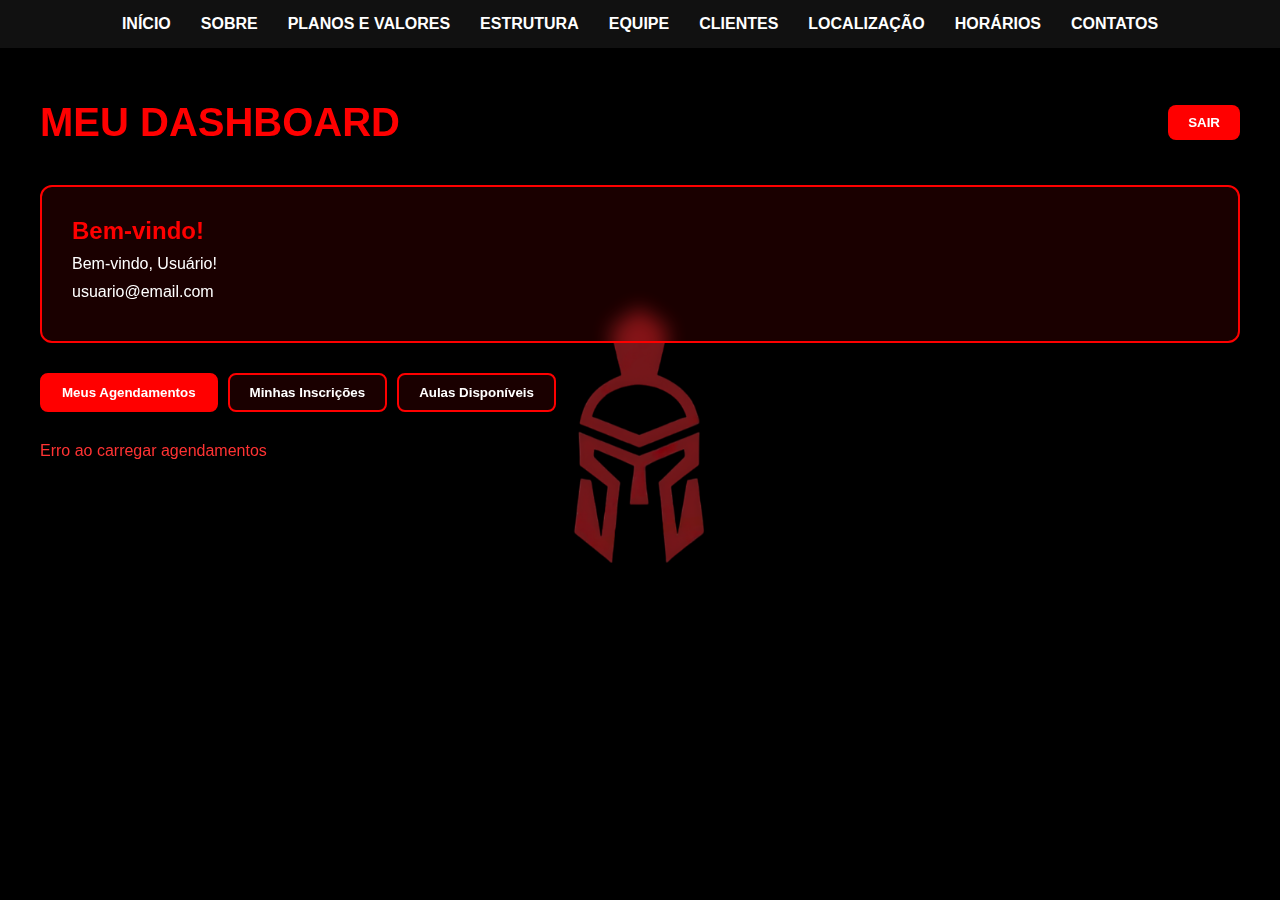
<file: dashboard.html>
<!DOCTYPE html>
<html lang="pt-BR">
<head>
    <meta charset="UTF-8">
    <meta name="viewport" content="width=device-width, initial-scale=1.0">
    <link rel="stylesheet" href="style/style.css">
    <title>Dashboard - Sparten</title>
    <style>
        .dashboard-container {
            min-height: 100vh;
            padding: 100px 20px 50px;
        }

        .dashboard-header {
            max-width: 1200px;
            margin: 0 auto 40px;
            display: flex;
            justify-content: space-between;
            align-items: center;
            flex-wrap: wrap;
            gap: 20px;
        }

        .dashboard-header h1 {
            font-size: 2.5rem;
            color: #ff0000;
            margin: 0;
        }

        .btn-sair {
            background: #ff0000;
            color: #fff;
            padding: 10px 20px;
            border: none;
            border-radius: 8px;
            cursor: pointer;
            font-weight: bold;
            transition: all 0.3s;
        }

        .btn-sair:hover {
            background: #ff3333;
            box-shadow: 0 0 15px rgba(255, 0, 0, 0.5);
        }

        .dashboard-content {
            max-width: 1200px;
            margin: 0 auto;
        }

        .dashboard-tabs {
            display: flex;
            gap: 10px;
            margin-bottom: 30px;
            flex-wrap: wrap;
        }

        .tab-btn {
            background: rgba(255, 0, 0, 0.1);
            border: 2px solid #ff0000;
            color: #fff;
            padding: 10px 20px;
            border-radius: 8px;
            cursor: pointer;
            font-weight: bold;
            transition: all 0.3s;
        }

        .tab-btn.ativo {
            background: #ff0000;
            color: #fff;
        }

        .tab-btn:hover {
            background: #ff0000;
            color: #fff;
        }

        .tab-content {
            display: none;
        }

        .tab-content.ativo {
            display: block;
        }

        .card-container {
            display: grid;
            grid-template-columns: repeat(auto-fill, minmax(300px, 1fr));
            gap: 20px;
        }

        .card {
            background: rgba(255, 0, 0, 0.1);
            backdrop-filter: blur(10px);
            border: 2px solid #ff0000;
            border-radius: 12px;
            padding: 20px;
            transition: all 0.3s;
        }

        .card:hover {
            transform: translateY(-5px);
            box-shadow: 0 10px 30px rgba(255, 0, 0, 0.3);
        }

        .card h3 {
            color: #ff0000;
            margin-top: 0;
            font-size: 1.3rem;
        }

        .card p {
            color: #fff;
            margin: 10px 0;
            opacity: 0.9;
        }

        .card-info {
            background: rgba(255, 255, 255, 0.05);
            padding: 10px;
            border-radius: 5px;
            margin: 10px 0;
            font-size: 0.9rem;
        }

        .codigo-badge {
            background: #0f0;
            color: #000;
            padding: 8px 12px;
            border-radius: 5px;
            font-weight: bold;
            font-family: monospace;
            display: inline-block;
            margin: 10px 0;
        }

        .btn-cancelar {
            background: #ff3333;
            color: #fff;
            border: none;
            padding: 8px 15px;
            border-radius: 5px;
            cursor: pointer;
            font-weight: bold;
            transition: all 0.3s;
            margin-top: 10px;
        }

        .btn-cancelar:hover {
            background: #ff0000;
            box-shadow: 0 0 10px rgba(255, 0, 0, 0.5);
        }

        .btn-agendar {
            background: #0f0;
            color: #000;
            border: none;
            padding: 12px 30px;
            border-radius: 8px;
            cursor: pointer;
            font-weight: bold;
            transition: all 0.3s;
            font-size: 1rem;
            margin: 20px auto;
            display: block;
        }

        .btn-agendar:hover {
            background: #0f0;
            transform: scale(1.05);
            box-shadow: 0 0 15px rgba(0, 255, 0, 0.5);
        }

        .vazio {
            text-align: center;
            padding: 40px 20px;
            color: #fff;
            opacity: 0.7;
        }

        .vazio p {
            margin: 10px 0;
        }

        .loading {
            text-align: center;
            color: #ff0000;
            padding: 20px;
        }

        .perfil-info {
            background: rgba(255, 0, 0, 0.1);
            backdrop-filter: blur(10px);
            border: 2px solid #ff0000;
            border-radius: 12px;
            padding: 30px;
            margin-bottom: 30px;
        }

        .perfil-info h2 {
            color: #ff0000;
            margin-top: 0;
        }

        .perfil-info p {
            color: #fff;
            margin: 10px 0;
        }

        @media (max-width: 768px) {
            .dashboard-header {
                flex-direction: column;
                align-items: flex-start;
            }

            .dashboard-tabs {
                flex-direction: column;
            }

            .tab-btn {
                width: 100%;
            }

            .card-container {
                grid-template-columns: 1fr;
            }
        }
    </style>
</head>
<body>
    <!-- Logo flutuante -->
    <img src="images/PNGlogo-Photoroom.png" alt="Logo" class="logo-flutuante-global">

    <!-- Header fixo -->
    <header>    
        <button class="menu-btn">•••</button>
        <ul class="menu">
            <li><a href="index.html#inicio">INÍCIO</a></li>
            <li><a href="index.html#sobre">SOBRE</a></li>
            <li><a href="index.html#planos">PLANOS E VALORES</a></li>
            <li><a href="index.html#estrutura">ESTRUTURA</a></li>
            <li><a href="index.html#equipe">EQUIPE</a></li>
            <li><a href="index.html#clientes">CLIENTES</a></li>
            <li><a href="index.html#localizacao">LOCALIZAÇÃO</a></li>
            <li><a href="index.html#horarios">HORÁRIOS</a></li>
            <li><a href="index.html#contatos">CONTATOS</a></li>
        </ul>
    </header>

    <div class="dashboard-container">
        <div class="dashboard-header">
            <h1>MEU DASHBOARD</h1>
            <button class="btn-sair" onclick="sair()">SAIR</button>
        </div>

        <div class="dashboard-content">
            <!-- Perfil -->
            <div class="perfil-info" id="perfilInfo">
                <h2>Bem-vindo!</h2>
                <p id="nomeUsuario"></p>
                <p id="emailUsuario"></p>
            </div>

            <!-- Abas -->
            <div class="dashboard-tabs">
                <button class="tab-btn ativo" onclick="abrirAba('agendamentos')">Meus Agendamentos</button>
                <button class="tab-btn" onclick="abrirAba('inscricoes')">Minhas Inscrições</button>
                <button class="tab-btn" onclick="abrirAba('aulas')">Aulas Disponíveis</button>
            </div>

            <!-- Conteúdo das Abas -->

            <!-- Agendamentos -->
            <div id="agendamentos" class="tab-content ativo">
                <div class="loading" id="loadingAgendamentos">Carregando agendamentos...</div>
                <div id="agendamentosConteudo"></div>
            </div>

            <!-- Inscrições -->
            <div id="inscricoes" class="tab-content">
                <div class="loading" id="loadingInscricoes">Carregando inscrições...</div>
                <div id="inscricoesConteudo"></div>
            </div>

            <!-- Aulas Disponíveis -->
            <div id="aulas" class="tab-content">
                <button class="btn-agendar" onclick="window.location.href='agendar-teste.html'">AGENDAR AULA TESTE GRÁTIS</button>
                <div class="loading" id="loadingAulas">Carregando aulas...</div>
                <div id="aulasConteudo"></div>
            </div>
        </div>
    </div>

    <script src="style/script.js" defer></script>
    <script>
        // Verificar login
        function verificarLogin() {
            // Se não estiver logado, redirecionar para login
            // (isso seria verificado via PHP session)
            carregarDados();
        }

        function abrirAba(aba) {
            // Esconder todas as abas
            document.querySelectorAll('.tab-content').forEach(el => {
                el.classList.remove('ativo');
            });
            document.querySelectorAll('.tab-btn').forEach(el => {
                el.classList.remove('ativo');
            });

            // Mostrar aba selecionada
            document.getElementById(aba).classList.add('ativo');
            event.target.classList.add('ativo');

            // Carregar dados se necessário
            if (aba === 'agendamentos') {
                carregarAgendamentos();
            } else if (aba === 'inscricoes') {
                carregarInscricoes();
            } else if (aba === 'aulas') {
                carregarAulas();
            }
        }

        async function carregarDados() {
            // Aqui você carregaria os dados do usuário via PHP
            // Por enquanto, vamos usar dados de exemplo
            document.getElementById('nomeUsuario').textContent = 'Bem-vindo, Usuário!';
            document.getElementById('emailUsuario').textContent = 'usuario@email.com';
            
            carregarAgendamentos();
        }

        async function carregarAgendamentos() {
            const conteudo = document.getElementById('agendamentosConteudo');
            const loading = document.getElementById('loadingAgendamentos');

            try {
                const response = await fetch('api/get_agendamentos.php');
                const data = await response.json();

                loading.style.display = 'none';

                if (data.sucesso && data.dados.length > 0) {
                    let html = '<div class="card-container">';
                    data.dados.forEach(agendamento => {
                        html += `
                            <div class="card">
                                <h3>Aula Teste Agendada</h3>
                                <div class="card-info">
                                    <strong>Data:</strong> ${formatarData(agendamento.data_agendamento)}<br>
                                    <strong>Horário:</strong> ${agendamento.horario}<br>
                                    <strong>Nível:</strong> ${agendamento.nivel}
                                </div>
                                <p><strong>Seu código:</strong></p>
                                <div class="codigo-badge">${agendamento.codigo_unico}</div>
                                <p style="font-size: 0.9rem; opacity: 0.7;">Guarde este código para apresentar na academia</p>
                                ${agendamento.status === 'confirmado' ? `
                                    <button class="btn-cancelar" onclick="cancelarAgendamento(${agendamento.id})">CANCELAR AGENDAMENTO</button>
                                ` : ''}
                            </div>
                        `;
                    });
                    html += '</div>';
                    conteudo.innerHTML = html;
                } else {
                    conteudo.innerHTML = `
                        <div class="vazio">
                            <p>Você não tem agendamentos</p>
                            <button class="btn-agendar" onclick="window.location.href='agendar-teste.html'">AGENDAR AGORA</button>
                        </div>
                    `;
                }
            } catch (erro) {
                loading.style.display = 'none';
                conteudo.innerHTML = '<p style="color: #ff3333;">Erro ao carregar agendamentos</p>';
                console.error(erro);
            }
        }

        async function carregarInscricoes() {
            const conteudo = document.getElementById('inscricoesConteudo');
            const loading = document.getElementById('loadingInscricoes');

            try {
                const response = await fetch('api/get_inscricoes.php');
                const data = await response.json();

                loading.style.display = 'none';

                if (data.sucesso && data.dados.length > 0) {
                    let html = '<div class="card-container">';
                    data.dados.forEach(inscricao => {
                        html += `
                            <div class="card">
                                <h3>${inscricao.nome}</h3>
                                <div class="card-info">
                                    <strong>Instrutor:</strong> ${inscricao.instrutor}<br>
                                    <strong>Horário:</strong> ${inscricao.horario}<br>
                                    <strong>Nível:</strong> ${inscricao.nivel}
                                </div>
                                <p>${inscricao.descricao}</p>
                                <button class="btn-cancelar" onclick="cancelarInscricao(${inscricao.inscricao_id})">CANCELAR INSCRIÇÃO</button>
                            </div>
                        `;
                    });
                    html += '</div>';
                    conteudo.innerHTML = html;
                } else {
                    conteudo.innerHTML = `
                        <div class="vazio">
                            <p>Você não está inscrito em nenhuma aula</p>
                            <button class="btn-agendar" onclick="document.querySelector('[onclick=\\\"abrirAba(\\'aulas\\')\\\"]').click()">VER AULAS DISPONÍVEIS</button>
                        </div>
                    `;
                }
            } catch (erro) {
                loading.style.display = 'none';
                conteudo.innerHTML = '<p style="color: #ff3333;">Erro ao carregar inscrições</p>';
                console.error(erro);
            }
        }

        async function carregarAulas() {
            const conteudo = document.getElementById('aulasConteudo');
            const loading = document.getElementById('loadingAulas');

            try {
                const response = await fetch('api/get_aulas.php');
                const data = await response.json();

                loading.style.display = 'none';

                if (data.sucesso && data.dados.length > 0) {
                    let html = '<div class="card-container">';
                    data.dados.forEach(aula => {
                        const vagasDisponiveis = aula.vagas_disponiveis > 0;
                        html += `
                            <div class="card">
                                <h3>${aula.nome}</h3>
                                <div class="card-info">
                                    <strong>Instrutor:</strong> ${aula.instrutor}<br>
                                    <strong>Horário:</strong> ${aula.horario}<br>
                                    <strong>Nível:</strong> ${aula.nivel}<br>
                                    <strong>Vagas:</strong> ${aula.vagas_disponiveis}/${aula.capacidade}
                                </div>
                                <p>${aula.descricao}</p>
                                ${vagasDisponiveis ? `
                                    <button class="btn-agendar" style="margin-top: 10px; background: #0f0; color: #000;" onclick="inscreverAula(${aula.id})">INSCREVER-SE</button>
                                ` : `
                                    <p style="color: #ff3333; font-weight: bold;">Aula cheia</p>
                                `}
                            </div>
                        `;
                    });
                    html += '</div>';
                    conteudo.innerHTML = html;
                } else {
                    conteudo.innerHTML = '<p style="color: #fff;">Nenhuma aula disponível no momento</p>';
                }
            } catch (erro) {
                loading.style.display = 'none';
                conteudo.innerHTML = '<p style="color: #ff3333;">Erro ao carregar aulas</p>';
                console.error(erro);
            }
        }

        async function inscreverAula(aulaId) {
            try {
                const formData = new FormData();
                formData.append('aula_id', aulaId);

                const response = await fetch('api/inscrever.php', {
                    method: 'POST',
                    body: formData
                });

                const data = await response.json();

                if (data.sucesso) {
                    alert('Inscrição realizada com sucesso!');
                    carregarInscricoes();
                    carregarAulas();
                } else {
                    alert(data.mensagem);
                }
            } catch (erro) {
                alert('Erro ao inscrever');
                console.error(erro);
            }
        }

        async function cancelarAgendamento(agendamentoId) {
            if (!confirm('Tem certeza que deseja cancelar este agendamento?')) return;

            try {
                const formData = new FormData();
                formData.append('agendamento_id', agendamentoId);

                const response = await fetch('api/cancelar_agendamento.php', {
                    method: 'POST',
                    body: formData
                });

                const data = await response.json();

                if (data.sucesso) {
                    alert('Agendamento cancelado');
                    carregarAgendamentos();
                } else {
                    alert(data.mensagem);
                }
            } catch (erro) {
                alert('Erro ao cancelar');
                console.error(erro);
            }
        }

        async function cancelarInscricao(inscricaoId) {
            if (!confirm('Tem certeza que deseja cancelar esta inscrição?')) return;

            try {
                const formData = new FormData();
                formData.append('inscricao_id', inscricaoId);

                const response = await fetch('api/cancelar_inscricao.php', {
                    method: 'POST',
                    body: formData
                });

                const data = await response.json();

                if (data.sucesso) {
                    alert('Inscrição cancelada');
                    carregarInscricoes();
                    carregarAulas();
                } else {
                    alert(data.mensagem);
                }
            } catch (erro) {
                alert('Erro ao cancelar');
                console.error(erro);
            }
        }

        function formatarData(data) {
            const date = new Date(data + 'T00:00:00');
            return date.toLocaleDateString('pt-BR', { weekday: 'long', year: 'numeric', month: 'long', day: 'numeric' });
        }

        function sair() {
            if (confirm('Deseja sair?')) {
                window.location.href = 'index.html';
            }
        }

        // Carregar dados ao abrir a página
        verificarLogin();
    </script>
</body>
</html>
</file>
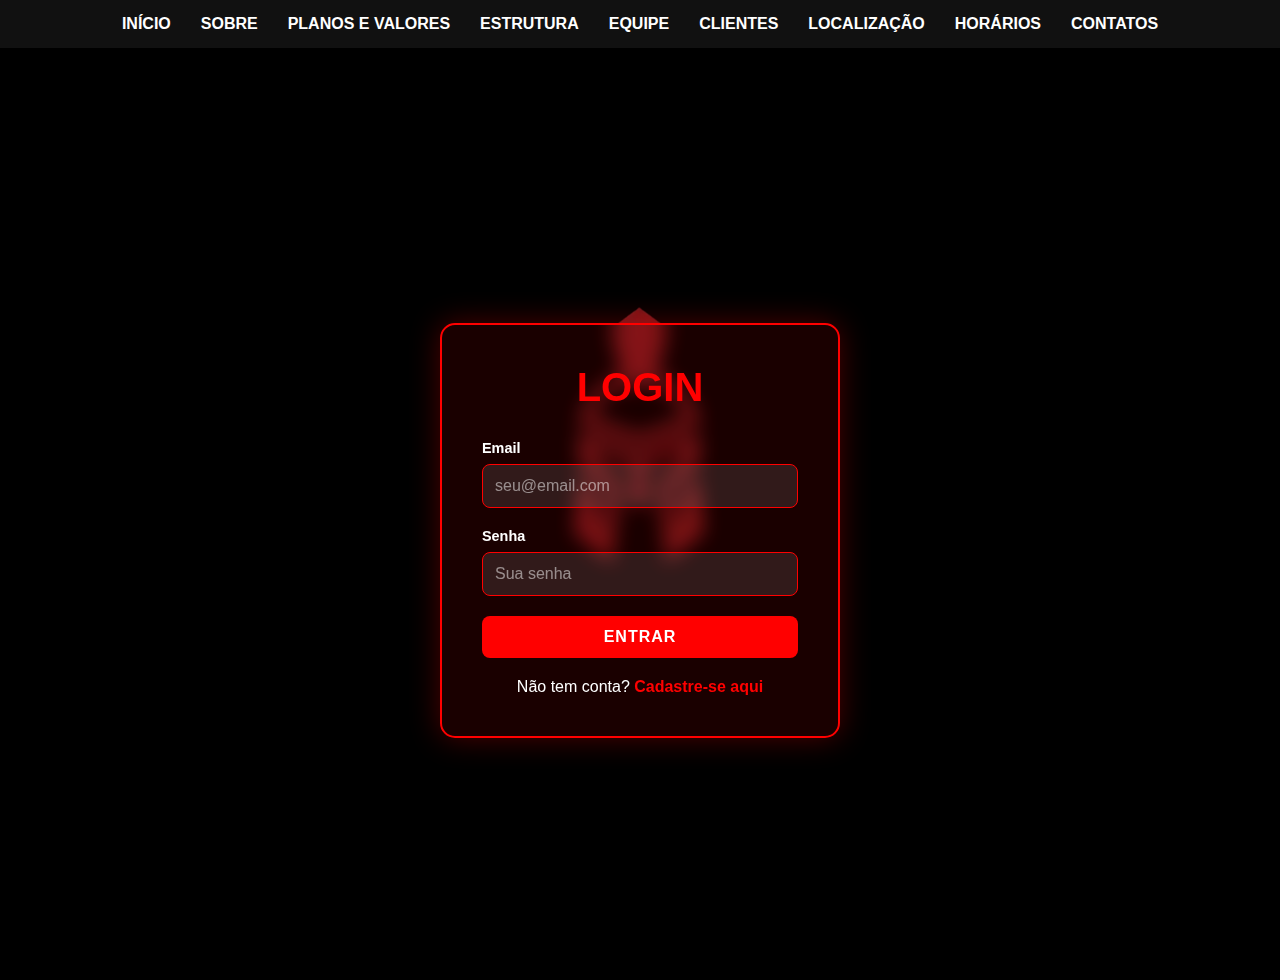
<file: login.html>
<!DOCTYPE html>
<html lang="pt-BR">
<head>
    <meta charset="UTF-8">
    <meta name="viewport" content="width=device-width, initial-scale=1.0">
    <link rel="stylesheet" href="style/style.css">
    <title>Login - Sparten</title>
    <style>
        .auth-container {
            min-height: 100vh;
            display: flex;
            justify-content: center;
            align-items: center;
            padding: 20px;
            margin-top: 80px;
        }

        .auth-form {
            background: rgba(255, 0, 0, 0.1);
            backdrop-filter: blur(10px);
            border: 2px solid #ff0000;
            border-radius: 15px;
            padding: 40px;
            width: 100%;
            max-width: 400px;
            box-shadow: 0 0 30px rgba(255, 0, 0, 0.3);
        }

        .auth-form h1 {
            font-size: 2.5rem;
            color: #ff0000;
            margin-bottom: 30px;
            text-align: center;
        }

        .form-group {
            margin-bottom: 20px;
        }

        .form-group label {
            display: block;
            color: #fff;
            font-weight: bold;
            margin-bottom: 8px;
            font-size: 0.9rem;
        }

        .form-group input {
            width: 100%;
            padding: 12px;
            background: rgba(255, 255, 255, 0.1);
            border: 1px solid #ff0000;
            border-radius: 8px;
            color: #fff;
            font-size: 1rem;
            transition: all 0.3s;
        }

        .form-group input:focus {
            outline: none;
            background: rgba(255, 255, 255, 0.15);
            box-shadow: 0 0 10px rgba(255, 0, 0, 0.5);
        }

        .form-group input::placeholder {
            color: rgba(255, 255, 255, 0.5);
        }

        .btn-submit {
            width: 100%;
            padding: 12px;
            background: #ff0000;
            color: #fff;
            border: none;
            border-radius: 8px;
            font-size: 1rem;
            font-weight: bold;
            cursor: pointer;
            transition: all 0.3s;
            text-transform: uppercase;
            letter-spacing: 1px;
        }

        .btn-submit:hover {
            background: #ff3333;
            box-shadow: 0 0 20px rgba(255, 0, 0, 0.5);
            transform: translateY(-2px);
        }

        .btn-submit:active {
            transform: translateY(0);
        }

        .auth-link {
            text-align: center;
            margin-top: 20px;
            color: #fff;
        }

        .auth-link a {
            color: #ff0000;
            text-decoration: none;
            font-weight: bold;
            transition: color 0.3s;
        }

        .auth-link a:hover {
            color: #ff3333;
        }

        .mensagem {
            padding: 12px;
            border-radius: 8px;
            margin-bottom: 20px;
            text-align: center;
            display: none;
        }

        .mensagem.sucesso {
            background: rgba(0, 255, 0, 0.2);
            color: #0f0;
            border: 1px solid #0f0;
        }

        .mensagem.erro {
            background: rgba(255, 0, 0, 0.2);
            color: #ff3333;
            border: 1px solid #ff3333;
        }

        .loading {
            display: none;
            text-align: center;
            color: #ff0000;
        }
    </style>
</head>
<body>
    <!-- Logo flutuante -->
    <img src="images/PNGlogo-Photoroom.png" alt="Logo" class="logo-flutuante-global">

    <!-- Header fixo -->
    <header>    
        <button class="menu-btn">•••</button>
        <ul class="menu">
            <li><a href="index.html#inicio">INÍCIO</a></li>
            <li><a href="index.html#sobre">SOBRE</a></li>
            <li><a href="index.html#planos">PLANOS E VALORES</a></li>
            <li><a href="index.html#estrutura">ESTRUTURA</a></li>
            <li><a href="index.html#equipe">EQUIPE</a></li>
            <li><a href="index.html#clientes">CLIENTES</a></li>
            <li><a href="index.html#localizacao">LOCALIZAÇÃO</a></li>
            <li><a href="index.html#horarios">HORÁRIOS</a></li>
            <li><a href="index.html#contatos">CONTATOS</a></li>
        </ul>
    </header>

    <div class="auth-container">
        <form class="auth-form" id="formLogin">
            <h1>LOGIN</h1>
            
            <div class="mensagem" id="mensagem"></div>

            <div class="form-group">
                <label for="email">Email</label>
                <input type="email" id="email" name="email" placeholder="seu@email.com" required>
            </div>

            <div class="form-group">
                <label for="senha">Senha</label>
                <input type="password" id="senha" name="senha" placeholder="Sua senha" required>
            </div>

            <div class="loading" id="loading">
                <p>Entrando...</p>
            </div>

            <button type="submit" class="btn-submit">ENTRAR</button>

            <div class="auth-link">
                Não tem conta? <a href="cadastro.html">Cadastre-se aqui</a>
            </div>
        </form>
    </div>

    <script src="style/script.js" defer></script>
    <script>
        const formLogin = document.getElementById('formLogin');
        const mensagem = document.getElementById('mensagem');
        const loading = document.getElementById('loading');

        formLogin.addEventListener('submit', async (e) => {
            e.preventDefault();

            const email = document.getElementById('email').value;
            const senha = document.getElementById('senha').value;

            if (!email || !senha) {
                mostrarMensagem('Preencha todos os campos', 'erro');
                return;
            }

            loading.style.display = 'block';

            try {
                const formData = new FormData();
                formData.append('email', email);
                formData.append('senha', senha);

                const response = await fetch('api/login.php', {
                    method: 'POST',
                    body: formData
                });

                const data = await response.json();

                if (data.sucesso) {
                    mostrarMensagem('Login realizado com sucesso! Redirecionando...', 'sucesso');
                    setTimeout(() => {
                        window.location.href = 'dashboard.html';
                    }, 2000);
                } else {
                    mostrarMensagem(data.mensagem, 'erro');
                }
            } catch (erro) {
                mostrarMensagem('Erro ao fazer login. Tente novamente.', 'erro');
                console.error(erro);
            } finally {
                loading.style.display = 'none';
            }
        });

        function mostrarMensagem(texto, tipo) {
            mensagem.textContent = texto;
            mensagem.className = 'mensagem ' + tipo;
            mensagem.style.display = 'block';
        }
    </script>
</body>
</html>
</file>
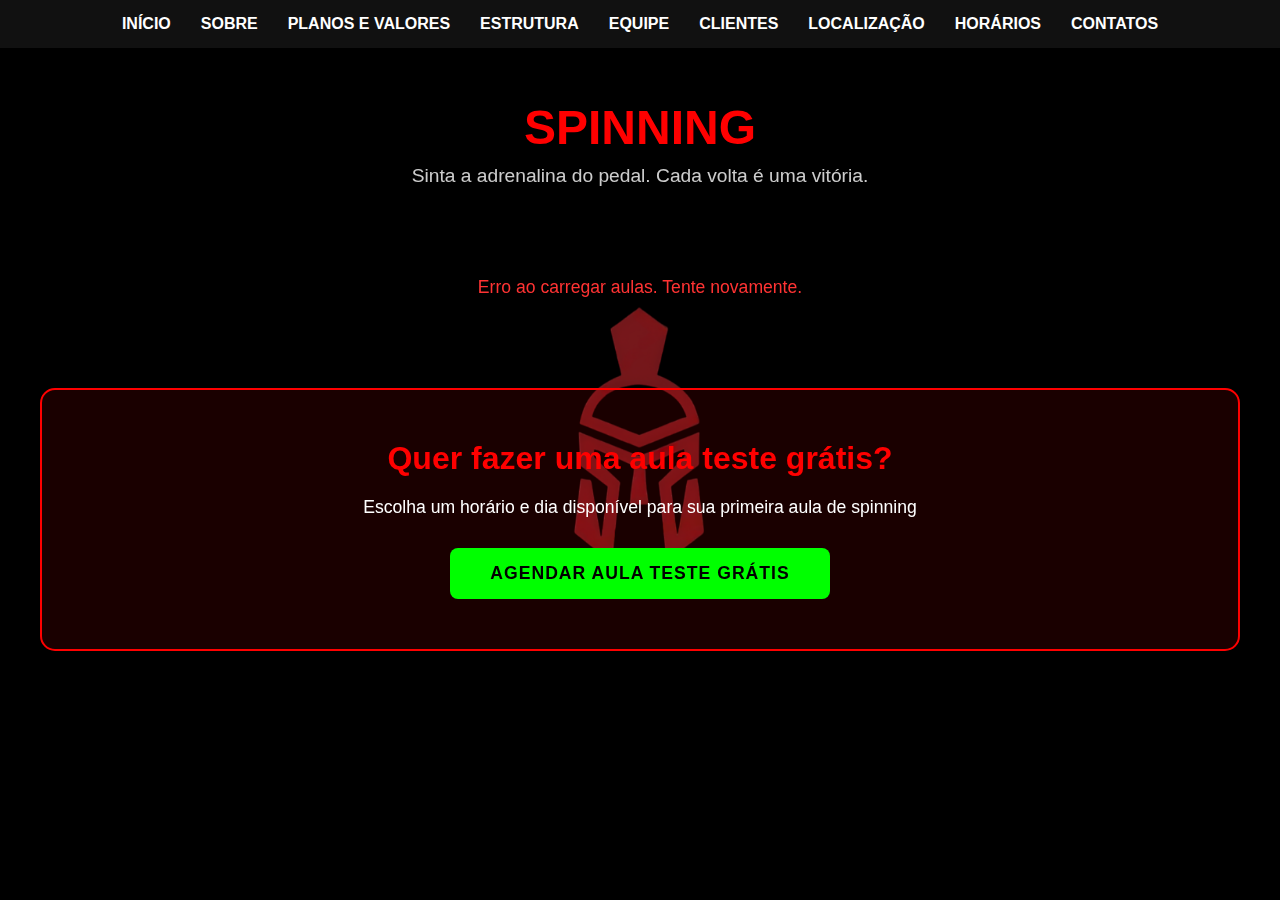
<file: spinning.html>
<!DOCTYPE html>
<html lang="pt-BR">
<head>
    <meta charset="UTF-8">
    <meta name="viewport" content="width=device-width, initial-scale=1.0">
    <link rel="stylesheet" href="style/style.css">
    <title>Spinning - Sparten</title>
    <style>
        .spinning-section {
            min-height: 100vh;
            padding: 100px 20px 50px;
        }

        .spinning-container {
            max-width: 1200px;
            margin: 0 auto;
        }

        .spinning-header {
            text-align: center;
            margin-bottom: 50px;
        }

        .spinning-header h1 {
            font-size: 3rem;
            color: #ff0000;
            margin: 0 0 10px;
        }

        .spinning-header p {
            color: #fff;
            font-size: 1.2rem;
            opacity: 0.8;
            margin: 0;
        }

        .spinning-grid {
            display: grid;
            grid-template-columns: repeat(auto-fit, minmax(300px, 1fr));
            gap: 30px;
            margin-bottom: 50px;
        }

        .aula-card {
            background: rgba(255, 0, 0, 0.1);
            backdrop-filter: blur(10px);
            border: 2px solid #ff0000;
            border-radius: 15px;
            padding: 30px;
            transition: all 0.3s;
            display: flex;
            flex-direction: column;
        }

        .aula-card:hover {
            transform: translateY(-10px);
            box-shadow: 0 15px 30px rgba(255, 0, 0, 0.3);
        }

        .aula-card h3 {
            font-size: 1.8rem;
            color: #ff0000;
            margin: 0 0 15px;
            text-transform: uppercase;
        }

        .aula-info {
            flex-grow: 1;
        }

        .aula-info p {
            color: #fff;
            margin: 10px 0;
            opacity: 0.9;
        }

        .aula-info strong {
            color: #ff0000;
        }

        .nivel-badge {
            display: inline-block;
            padding: 8px 15px;
            border-radius: 20px;
            font-size: 0.9rem;
            font-weight: bold;
            margin: 10px 0;
        }

        .nivel-iniciante {
            background: rgba(255, 193, 7, 0.2);
            color: #ffc107;
            border: 1px solid #ffc107;
        }

        .nivel-intermediario {
            background: rgba(255, 152, 0, 0.2);
            color: #ff9800;
            border: 1px solid #ff9800;
        }

        .nivel-avancado {
            background: rgba(244, 67, 54, 0.2);
            color: #f44336;
            border: 1px solid #f44336;
        }

        .vagas-info {
            background: rgba(255, 255, 255, 0.05);
            padding: 15px;
            border-radius: 8px;
            margin: 15px 0;
            text-align: center;
        }

        .vagas-info p {
            margin: 5px 0;
            font-size: 0.9rem;
        }

        .vagas-numero {
            font-size: 1.5rem;
            font-weight: bold;
            color: #0f0;
        }

        .btn-inscrever {
            background: #ff0000;
            color: #fff;
            border: none;
            padding: 12px 30px;
            border-radius: 8px;
            font-size: 1rem;
            font-weight: bold;
            cursor: pointer;
            transition: all 0.3s;
            text-transform: uppercase;
            letter-spacing: 1px;
            margin-top: 15px;
        }

        .btn-inscrever:hover {
            background: #ff3333;
            box-shadow: 0 0 20px rgba(255, 0, 0, 0.5);
            transform: translateY(-2px);
        }

        .btn-inscrever:disabled {
            background: #666;
            cursor: not-allowed;
            opacity: 0.5;
        }

        .cta-section {
            text-align: center;
            background: rgba(255, 0, 0, 0.1);
            border: 2px solid #ff0000;
            border-radius: 15px;
            padding: 50px 30px;
            margin-top: 50px;
        }

        .cta-section h2 {
            font-size: 2rem;
            color: #ff0000;
            margin: 0 0 20px;
        }

        .cta-section p {
            color: #fff;
            font-size: 1.1rem;
            margin-bottom: 30px;
        }

        .btn-agendar-teste {
            background: #0f0;
            color: #000;
            border: none;
            padding: 15px 40px;
            border-radius: 8px;
            font-size: 1.1rem;
            font-weight: bold;
            cursor: pointer;
            transition: all 0.3s;
            text-transform: uppercase;
            letter-spacing: 1px;
        }

        .btn-agendar-teste:hover {
            background: #0f0;
            transform: scale(1.05);
            box-shadow: 0 0 20px rgba(0, 255, 0, 0.5);
        }

        .loading {
            text-align: center;
            color: #ff0000;
            padding: 40px 20px;
            font-size: 1.2rem;
        }

        .erro {
            text-align: center;
            color: #ff3333;
            padding: 40px 20px;
            font-size: 1.1rem;
        }

        @media (max-width: 768px) {
            .spinning-header h1 {
                font-size: 2rem;
            }

            .spinning-grid {
                grid-template-columns: 1fr;
                gap: 20px;
            }

            .cta-section {
                padding: 30px 20px;
            }

            .cta-section h2 {
                font-size: 1.5rem;
            }
        }
    </style>
</head>
<body>
    <!-- Logo flutuante -->
    <img src="images/PNGlogo-Photoroom.png" alt="Logo" class="logo-flutuante-global">

    <!-- Header fixo -->
    <header>    
        <button class="menu-btn">•••</button>
        <ul class="menu">
            <li><a href="index.html#inicio">INÍCIO</a></li>
            <li><a href="index.html#sobre">SOBRE</a></li>
            <li><a href="index.html#planos">PLANOS E VALORES</a></li>
            <li><a href="index.html#estrutura">ESTRUTURA</a></li>
            <li><a href="index.html#equipe">EQUIPE</a></li>
            <li><a href="index.html#clientes">CLIENTES</a></li>
            <li><a href="index.html#localizacao">LOCALIZAÇÃO</a></li>
            <li><a href="index.html#horarios">HORÁRIOS</a></li>
            <li><a href="index.html#contatos">CONTATOS</a></li>
        </ul>
    </header>

    <section class="spinning-section">
        <div class="spinning-container">
            <div class="spinning-header">
                <h1>SPINNING</h1>
                <p>Sinta a adrenalina do pedal. Cada volta é uma vitória.</p>
            </div>

            <div id="aulasContainer" class="spinning-grid">
                <div class="loading">Carregando aulas...</div>
            </div>

            <div class="cta-section">
                <h2>Quer fazer uma aula teste grátis?</h2>
                <p>Escolha um horário e dia disponível para sua primeira aula de spinning</p>
                <button class="btn-agendar-teste" onclick="window.location.href='agendar-teste.html'">AGENDAR AULA TESTE GRÁTIS</button>
            </div>
        </div>
    </section>

    <script src="style/script.js" defer></script>
    <script>
        async function carregarAulas() {
            const container = document.getElementById('aulasContainer');

            try {
                const response = await fetch('api/get_aulas.php');
                const data = await response.json();

                if (data.sucesso && data.dados.length > 0) {
                    let html = '';
                    data.dados.forEach(aula => {
                        const nivelClass = 'nivel-' + aula.nivel.toLowerCase().replace('á', 'a');
                        const vagasDisponiveis = aula.vagas_disponiveis > 0;

                        html += `
                            <div class="aula-card">
                                <h3>${aula.nome}</h3>
                                <div class="aula-info">
                                    <p><strong>Instrutor:</strong> ${aula.instrutor}</p>
                                    <p><strong>Horário:</strong> ${aula.horario}</p>
                                    <p><strong>Descrição:</strong> ${aula.descricao}</p>
                                    
                                    <span class="nivel-badge ${nivelClass}">${aula.nivel}</span>
                                    
                                    <div class="vagas-info">
                                        <p>Vagas disponíveis:</p>
                                        <p class="vagas-numero">${aula.vagas_disponiveis}/${aula.capacidade}</p>
                                    </div>
                                </div>
                                
                                ${vagasDisponiveis ? `
                                    <button class="btn-inscrever" onclick="inscreverAula(${aula.id}, '${aula.nome}')">INSCREVER-SE</button>
                                ` : `
                                    <button class="btn-inscrever" disabled>AULA CHEIA</button>
                                `}
                            </div>
                        `;
                    });
                    container.innerHTML = html;
                } else {
                    container.innerHTML = '<div class="erro">Nenhuma aula disponível no momento</div>';
                }
            } catch (erro) {
                container.innerHTML = '<div class="erro">Erro ao carregar aulas. Tente novamente.</div>';
                console.error(erro);
            }
        }

        async function inscreverAula(aulaId, nomAula) {
            // Verificar se está logado (isso seria feito via PHP session)
            const confirmacao = confirm(`Deseja se inscrever em "${nomAula}"?`);
            if (!confirmacao) return;

            try {
                const formData = new FormData();
                formData.append('aula_id', aulaId);

                const response = await fetch('api/inscrever.php', {
                    method: 'POST',
                    body: formData
                });

                const data = await response.json();

                if (data.sucesso) {
                    alert('Inscrição realizada com sucesso! Acesse seu dashboard para gerenciar suas aulas.');
                    carregarAulas();
                } else {
                    alert(data.mensagem || 'Erro ao inscrever');
                }
            } catch (erro) {
                alert('Erro ao inscrever. Tente novamente.');
                console.error(erro);
            }
        }

        // Carregar aulas ao abrir a página
        carregarAulas();
    </script>
</body>
</html>
</file>
<file: style/style.css>
/* reset básico */
* {
    margin: 0;
    padding: 0;
    box-sizing: border-box;
    font-family: sans-serif;
}
html, body {
    height: 100%;
    width: 100%;
}
body {
    background-color: black;
    color: white;
}
/* logo flutuante */
.logo-flutuante {
    position: fixed;
    top: 50%;
    left: 50%;
    transform: translate(-50%, -50%);
    width: 1000px;       /* aumenta a largura */
    opacity: 0.5;      /* deixa mais transparente, menos escuro */
    pointer-events: none;
    z-index: -1; 
}
/* header fixo */
header {
    position: fixed;
    top: 0;
    left: 0;
    width: 100%;
    background-color: #111;
    padding: 15px 20px;
    z-index: 1000;
    display: flex;
    justify-content: center;
    align-items: center;
}
header ul {
    display: flex;
    justify-content: center;
    gap: 30px;
    list-style: none;
}
header ul li a {
    color: #fff;
    text-decoration: none;
    font-weight: bold;
    transition: color 0.3s;
}
header ul li a:hover {
    color: #e63946;
}
/* botão do mobile */
.menu-btn {
    display: none;
    font-size: 28px;
    background: none;
    border: none;
    color: white;
    cursor: pointer;
    position: absolute;
    right: 20px;
    z-index: 1100;
}
/* main centralizado */
main {
    display: flex;
    flex-direction: column;
    justify-content: center;
    align-items: center;
    text-align: center;
    height: 100vh;
    padding: 0 20px;
    z-index: 1;
    position: relative;
}
/* título */
h1 {
    font-size: clamp(28px, 6vw, 80px);
    color: #ff0000;
    margin-bottom: 15px; 
    animation: fadeIn 1s ease-in-out forwards;
}
/* frase */
main p {
    font-size: 1.5rem;
    color: #fff;
    opacity: 0.8;
    font-style: italic;
}
@keyframes fadeIn {
    0% { opacity: 0; transform: translateY(-30px); }
    100% { opacity: 1; transform: translateY(0); }
}
/* Mobile */
@media (max-width: 768px) {
    header {
        justify-content: flex-start;
    }

    .menu {
        display: flex;
        flex-direction: column;
        gap: 15px;
        background: #111;
        position: absolute;
        top: 60px;
        right: 20px;
        padding: 0;
        overflow: hidden;
        max-height: 0; /* escondido */
        transition: max-height 0.6s ease-in-out, padding 0.6s ease-in-out; /* transição mais lenta e suave */
        border-radius: 5px;
        z-index: 1001;
    }

    .menu.active {
        max-height: 600px; /* altura suficiente para todos os itens */
        padding: 15px;
    }

    .menu-btn {
        display: block;
    }
}
.sobre {
    padding: 80px 20px;
    background-color: #111;
    color: #fff;
    text-align: center;
    position: relative;
    overflow: hidden;
}
.sobre h2 {
    font-size: clamp(28px, 5vw, 50px);
    margin-bottom: 40px;
    color: #ff0000;
}
.sobre-content {
    display: flex;
    justify-content: center;
    align-items: center;
    gap: 50px;
    flex-wrap: wrap;
}
.sobre-text {
    flex: 1;
    min-width: 250px;
}
.text-bg {
    background: rgba(255, 255, 255, 0.05);
    backdrop-filter: blur(10px);
    padding: 20px;
    border-radius: 10px;
    animation: fadeIn 1s ease forwards;
}
.text-bg p {
    font-size: 1.2rem;
    line-height: 1.6;
    opacity: 0.9;
}





/* SOBRE */
.sobre-imagem {
    flex: 1;
    min-width: 250px;
    position: relative;
    border-radius: 10px;
    overflow: hidden;
    margin-top: -50px; /* sobe a imagem para não cortar a cintura */
}
#canvas-bg {
    position: absolute;
    top: 0;
    left: 0;
    width: 100%;
    height: 100%;
    z-index: 0;
}
.sobre-img {
    position: relative;
    width: 100%;
    display: block;
    z-index: 1;
    transform: translateY(-20px); /* levanta a imagem */
    animation: float 6s ease-in-out infinite;
}
@keyframes float {
    0% { transform: translateY(0px); }
    50% { transform: translateY(-15px); }
    100% { transform: translateY(0px); }
}
@keyframes fadeIn {
    0% { opacity: 0; transform: translateY(-20px); }
    100% { opacity: 1; transform: translateY(0); }
}
@media (max-width: 768px) {
    .planos-content {
        flex-direction: column; /* uma coluna */
        align-items: center;    /* centraliza cada card */
        gap: 20px;              /* mantém o espaçamento */
    }

    .plano {
        max-width: 90%;         /* ocupa quase toda a tela no celular */
    }
}





/* PLANOS */
.planos {
    background-color: #1c1c1c; /* cor de fundo diferente da seção Sobre */
    color: #fff;
    padding: 100px 20px 60px 20px;
    text-align: center;
    position: relative;
}
.planos h2 {
    font-size: clamp(28px, 5vw, 50px);
    margin-bottom: 60px;
    color: #ff0000; /* vermelho da academia */
    position: relative;
    z-index: 2;
}
.planos-content {
    display: flex;
    justify-content: center; /* centraliza horizontalmente */
    flex-wrap: wrap;         /* permite quebrar em várias linhas no mobile */
    gap: 20px;               /* espaçamento entre os cards */
    position: relative;
    z-index: 2;
}
/* Cards dos planos */
.plano {
    background: rgba(255,0,0,0.15); /* filtro vermelho em todos */
    backdrop-filter: blur(10px);
    padding: 30px 20px;
    border-radius: 15px;
    flex: 1;
    min-width: 220px;
    max-width: 250px;
    transition: transform 0.3s, box-shadow 0.3s;
    cursor: pointer;
    display: flex;
    flex-direction: column;
    justify-content: center;
    align-items: center;
    text-align: center;
}
/* Hover nos cards */
.plano:hover {
    transform: translateY(-10px);
    box-shadow: 0 15px 30px rgba(255,0,0,0.3);
}
/* Plano Diário destaque */
.plano.diaria {
    border: 2px solid gold; /* borda dourada */
    box-shadow: 0 10px 20px rgba(255, 215, 0, 0.3); /* sombra leve dourada */
}
/* Plano destaque (Anual) */
.plano.destaque {
    background: rgba(255,0,0,0.15);
    border: 2px solid #ff0000;
}
/* Títulos dos planos */
.plano h3 {
    font-size: 1.8rem;
    margin-bottom: 15px;
    color: #ff0000;
}
/* Valores */
.plano p {
    font-size: 1.2rem;
    font-weight: bold;
    margin-bottom: 10px;
}
/* Transição suave da seção Sobre para Planos */
.sobre::after {
    content: "";
    position: absolute;
    bottom: 0;
    left: 0;
    width: 100%;
    height: 120px;
    background: linear-gradient(to bottom, rgba(0,0,0,0), #1c1c1c);
    pointer-events: none;
}





.estrutura {
    background-color: #111;
    color: #fff;
    padding: 100px 20px;
    text-align: center;
    position: relative;
    overflow: hidden;
}
.estrutura h2 {
    font-size: clamp(28px, 5vw, 50px);
    margin-bottom: 40px;
    color: #ff0000;
}
/* Carrossel horizontal */
.estrutura-carousel {
    display: flex;
    overflow-x: auto;
    gap: 30px;
    scroll-behavior: smooth;
    padding-bottom: 20px;
}
.estrutura-carousel::-webkit-scrollbar {
    height: 10px;
}
.estrutura-carousel::-webkit-scrollbar-thumb {
    background-color: #ff0000;
    border-radius: 5px;
}
.estrutura-card {
    display: flex;
    flex-direction: column; /* mantém o texto em cima e imagem embaixo */
    background: rgba(255,0,0,0.1);
    backdrop-filter: blur(10px);
    border-radius: 15px;
    min-width: 250px;
    max-width: 300px;
    flex: 0 0 auto;
    padding: 20px;
    text-align: center;
    transition: transform 0.3s, box-shadow 0.3s;
    cursor: pointer;
}
.estrutura-card:hover {
    transform: translateY(-10px);
    box-shadow: 0 15px 30px rgba(255,0,0,0.3);
}
.estrutura-card img {
    width: 100%;        /* ocupa toda a largura do card */
    max-width: 250px;   /* limita o tamanho máximo, igual aos outros cards */
    height: auto;       /* mantém a proporção da imagem */
    border-radius: 10px;
    margin-top: 15px;   /* espaço entre o texto e a imagem */
    animation: float 6s ease-in-out infinite;
}
.estrutura-card h3 {
    font-size: 1.5rem;
    margin-bottom: 10px;
    color: #ff0000;
}
.estrutura-card p {
    font-size: 1rem;
    line-height: 1.4;
    opacity: 0.85;
}
/* Destaque para novidades */
.estrutura-card.novidade {
    border: 2px dashed #ff0000;
    animation: pulse 2s infinite;
}
@keyframes pulse {
    0% { box-shadow: 0 0 10px rgba(255,0,0,0.3); }
    50% { box-shadow: 0 0 20px rgba(255,0,0,0.6); }
    100% { box-shadow: 0 0 10px rgba(255,0,0,0.3); }
}
/* Desktop: centraliza os cards horizontalmente */
@media (min-width: 769px) {
    .estrutura-carousel {
        justify-content: center;
    }
}






.equipe {
    padding: 80px 20px;
    background-color: #111;
    color: #fff;
    text-align: center;
}
.equipe h2 {
    font-size: clamp(28px, 5vw, 50px);
    margin-bottom: 50px;
    color: #ff0000;
}
/* Grid para organizar os membros */
.equipe-content {
    display: grid;
    grid-template-columns: repeat(3, 1fr);
    column-gap: 5px; /* bem próximo horizontalmente */
    row-gap: 20px;    /* mantém o espaço vertical */
    justify-items: center;
}
/* Box do membro */
.membro {
    background: rgba(255,0,0,0.15);
    border-radius: 12px;
    width: 100%;
    max-width: 400px;
    text-align: center;
    padding: 15px 20px;
    cursor: pointer;
    transition: all 0.3s ease;
}
/* Cabeçalho */
.membro-header {
    font-size: 1.3rem;
    font-weight: bold;
    margin-bottom: 15px;
    color: #fff;
}
/* Corpo */
.membro-body {
    max-height: 0;
    overflow: hidden;
    padding: 0 0;
    transition: max-height 0.5s ease, padding 0.5s ease;
}
/* Imagem */
.membro-body img {
    width: 100%;
    max-width: 200px;
    display: block;
    margin: 0 auto 15px;
    border-radius: 10px;
}
/* Texto */
.membro-body p {
    margin-bottom: 15px;
    font-size: 1rem;
    line-height: 1.5;
    color: #fff;
    opacity: 0.9;
}
/* Quando expandido (mobile) */
.membro.active .membro-body {
    max-height: 1000px;
    padding: 15px 0;
}
/* === Desktop: mostrar tudo aberto === */
@media (min-width: 769px) {
    .membro-body {
        max-height: 1000px;
        padding: 15px 0;
    }
}
/* === Mobile: grid 1 coluna e header menor === */
@media (max-width: 768px) {
    .equipe-content {
        grid-template-columns: 1fr;
    }

    .membro-header {
        font-size: 1.2rem;
    }

    .membro-body img {
        max-width: 100%;
    }
}










.clientes {
    padding: 80px 20px;
    background-color: #1c1c1c;
    color: #fff;
    text-align: center;
    overflow: hidden;
    position: relative;
}
.clientes h2 {
    font-size: clamp(28px, 5vw, 50px);
    margin-bottom: 50px;
    color: #ff0000;
}
.clientes-wrapper {
    overflow: hidden;
    width: 100%;
}
.clientes-track {
    display: flex;
    gap: 20px;
}
.cliente-box {
    flex: 0 0 200px; /* largura fixa */
    height: 200px;   /* quadrado */
    background: rgba(255,0,0,0.15);
    border-radius: 12px;
    display: flex;
    align-items: center;
    justify-content: center;
    text-align: center;
    padding: 20px;
    box-sizing: border-box;
}
.cliente {
  flex: 0 0 200px; /* largura fixa para não encolher */
  height: 200px;
  background: rgba(255,0,0,0.15);
  border-radius: 12px;
  display: flex;
  align-items: center;
  justify-content: center;
  text-align: center;
  padding: 20px;
  box-sizing: border-box;
}
/* Animação infinita de scroll */
@keyframes scrollClientes {
    0% { transform: translateX(0); }
    100% { transform: translateX(-50%); } /* ajustar conforme duplicação dos itens */
}





.localizacao {
    padding: 80px 20px;
    background-color: #111;
    color: #fff;
    text-align: center;
}
.localizacao h2 {
    font-size: clamp(28px, 5vw, 50px);
    margin-bottom: 50px;
    color: #ff0000;
}
.localizacao-content {
    display: flex;
    flex-wrap: wrap;
    justify-content: center;
    gap: 30px;
    align-items: flex-start;
}
.localizacao-item img {
    max-width: 400px;
    width: 100%;
    border-radius: 12px;
    border: 3px solid #ff0000; /* mantém a borda vermelha */
    box-shadow: 0 0 20px rgba(255,0,0,0.4);
}
.localizacao-item iframe {
    border-radius: 12px;
    box-shadow: 0 0 20px rgba(255,0,0,0.4);
    width: 100%;
    max-width: 400px; /* mesmo tamanho da foto */
    height: 400px;     /* mesma altura da foto */
}
/* Textos */
.localizacao-chamada,
.localizacao-endereco {
    margin-top: 20px;
    font-size: 1.4rem; /* um pouco maior */
    color: #ffffff;       /* sem vermelho */
    text-align: center;
    font-weight: bold;
}
.localizacao-chamada {
    margin-top: 10px; /* reduz espaço acima */
    margin-bottom: 50px; /* mantém distância das boxes */
    font-size: 1.3rem;
    color: #fff;
    text-align: center;
    font-weight: bold;
}
/* Mobile */
@media (max-width: 768px) {
    .localizacao-content {
        flex-direction: column; /* empilhados */
        gap: 20px;
        align-items: center; /* garante centralização horizontal */
    }

    .localizacao-item img,
    .localizacao-item iframe {
        max-width: 100%;
        width: 100%;   /* força ocupar toda largura disponível */
        height: 300px; /* altura menor para mobile */
    }
}





.horarios {
    padding: 80px 20px;
    text-align: center;
    background-color: #111;
    color: #fff;
}
.horarios h2 {
    font-size: clamp(28px, 5vw, 50px);
    margin-bottom: 50px;
    color: #ff0000;
}
.horario-status {
    font-size: 3rem;
    font-weight: bold;
    padding: 40px;
    border-radius: 20px;
    display: inline-block;
    transition: all 0.5s ease;
    box-shadow: 0 0 40px rgba(255,0,0,0.5);
}
.horarios-card {
    padding: 50px 20px;
    text-align: center;
    background-color: #111;
    color: #fff;
}
.horarios-card h2 {
    font-size: clamp(24px, 4vw, 40px);
    margin-bottom: 30px;
    color: #ff0000;
}
.card-status {
    display: flex;
    align-items: center;
    justify-content: center;
    gap: 20px;
    background: rgba(255,0,0,0.1);
    padding: 20px 30px;
    border-radius: 15px;
    max-width: 500px;
    margin: 0 auto;
    box-shadow: 0 0 20px rgba(255,0,0,0.3);
    transition: all 0.5s ease;
}
#status-circle {
    width: 50px;
    height: 50px;
    border-radius: 50%;
    background: #f00;
    box-shadow: 0 0 15px rgba(255,0,0,0.6);
    transition: all 0.5s ease;
}
.status-info {
    text-align: left;
}
.status-info span {
    display: block;
    font-size: 1.5rem;
    font-weight: bold;
    margin-bottom: 5px;
}
.status-info p {
    font-size: 1.2rem;      /* aumenta o tamanho do texto */
    line-height: 1.8;       /* deixa o espaçamento entre linhas maior */
    font-weight: 500;       /* dá um leve destaque */
    margin: 0;              /* remove margens desnecessárias */
}





/* Canvas de partículas global (já existente) */
canvas#canvas-bg {
    position: fixed;
    top: 0;
    left: 0;
    width: 100%;
    height: 100%;
    z-index: -1; /* atrás de tudo */
}

/* Logo flutuante global */
.logo-flutuante-global {
    position: fixed;
    top: 50%;
    left: 50%;
    transform: translate(-50%, -50%);
    width: 1000px; /* ajuste do tamanho da logo */
    opacity: 0.5; /* suave, fundo */
    z-index: -1; /* entre o canvas e o conteúdo */
}

/* Seção de contatos ocupando a tela inteira */
.contatos-fullscreen {
    position: relative;
    width: 100%;
    min-height: 100vh; /* garante altura mínima da tela */
    background-color: transparent; /* transparente para a logo e partículas aparecerem */
    display: flex;
    justify-content: center;
    align-items: center;
    overflow: hidden;
    flex-direction: column; /* mantém o conteúdo empilhado verticalmente */
}

.contatos-fullscreen .contatos-content {
    position: relative;
    z-index: 1; /* conteúdo acima de tudo */
    text-align: center;
    max-width: 600px;
    display: flex;
    flex-direction: column;
    justify-content: center;
    align-items: center;
}

.contatos-fullscreen h2 {
    font-size: clamp(28px, 5vw, 50px);
    margin-bottom: 30px;
    color: #ff0000;
}

.contatos-fullscreen p {
    margin-bottom: 15px;
    font-size: 1.2rem;
    line-height: 1.6;
}

.contatos-info p {
    margin: 10px 0;
}

/* Texto de direitos reservados */
.direitos {
    margin-top: 40px; /* distância do conteúdo acima */
    font-size: 0.9rem;
    color: #fff;
    opacity: 0.8;
}





/* DETALHES SIMPLES */
.equipe img {
    width: 100%;
    height: auto; /* mantém proporção */
    object-fit: cover; /* ou contain dependendo do efeito que você quiser */
    border-radius: 10px;
}
.foto-academia {
    width: 100%;
    height: auto; /* evita distorção */
    object-fit: cover;
}
@media (min-width: 1024px) {
    .equipe img {
        max-width: 300px; /* controla tamanho em telas grandes */
        height: auto;
    }

    .foto-academia {
        max-height: 500px; /* limita altura */
    }
}





.transicao {
    height: 80px; /* altura do degradê */
    width: 100%;
}

.planos-para-estrutura {
    height: 80px; /* altura do degradê */
    width: 100%;
    background: linear-gradient(to bottom, #1C1C1C, #111); /* de cinza (planos) para preto (estrutura) */
}
.equipe-para-clientes {
    height: 80px; /* altura do degradê */
    width: 100%;
    background: linear-gradient(to bottom, #111, #1c1c1c); /* de preto (equipe) para cinza escuro (clientes) */
}
.clientes-para-localizacao {
    height: 80px; /* altura do degradê, pode ajustar */
    width: 100%;
    background: linear-gradient(to bottom, #1c1c1c, #111); /* de cinza escuro (clientes) para preto (localização) */
}
html {
    scroll-behavior: smooth;
}
</file>
